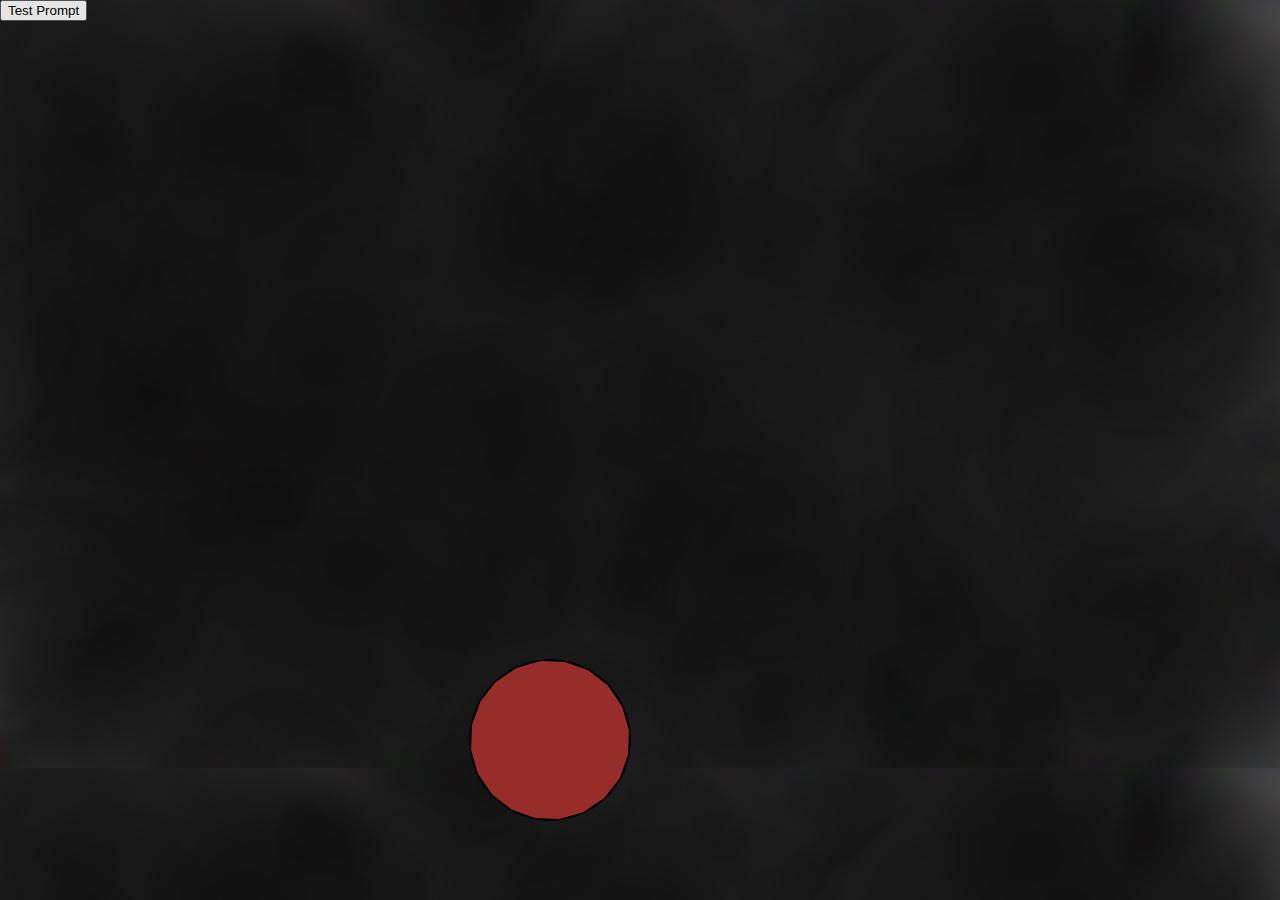
<file: dsbShow_magicBriefcase/p5ShapeIteration/index.html>
<!DOCTYPE html>
<html>
  <head>
    <meta charset="UTF-8">
    <title>Untitled</title>
    <link rel="stylesheet" href="vexjq/vex_all.css" />
<script src="vexjq/jquery.js"></script>
<script src="vexjq/vex.combined.js"></script>
    <script src="libraries/p5.js" type="text/javascript"></script>

    <script src="libraries/p5.dom.js" type="text/javascript"></script>
    <script src="libraries/p5.sound.js" type="text/javascript"></script>

    <script src="sketch.js" type="text/javascript"></script>
    <link rel="stylesheet" type="text/css" href="style.css" />


</head>
<body>
  <button id="vex_t3">Test Prompt</button>
  
<script>



var vex_msg2 = 'Who are .. you?';   // message in the modal window

// sets a function to be called when we need it (receives the string content)
var vex_prompt1 = function(msg) {
  // calls the vex.dialog.prompt() method to display the content
  vex.dialog.prompt({
  className: 'vex-theme-flat-attack',    // set css theme for this dialog box
  message: msg,             // adds the content message
  placeholder: 'I am',      // text displayed in Prompt input field

  // calls a callback function, with simple Alert message
  // if the user adds data in the input field, "value" contains that text, if Cancel, value is false,
  // if OK with no data added in input field, value is an object with empty "vex" property
  callback: function(value) {
    if(value == false) var re = 'GOoD';
    else if(value.vex == '') var re = 'GOoD no person';
    else var re = value +' - Have a GOoD life.';
    return alert(re);
  }
});
};

// registers click event to #vex_t3, to call the vex_prompt1() function
$('body').on('click', '#vex_t3', function(){ vex_prompt1(vex_msg2); } );

</script>
<script src="//d3js.org/d3.v3.min.js"></script>
<script>

var margin = {top: -5, right: -5, bottom: -5, left: -5},
    width = 960 - margin.left - margin.right,
    height = 500 - margin.top - margin.bottom;

var zoom = d3.behavior.zoom()
    .scaleExtent([1, 10])
    .on("zoom", zoomed);

var drag = d3.behavior.drag()
    .origin(function(d) { return d; })
    .on("dragstart", dragstarted)
    .on("drag", dragged)
    .on("dragend", dragended);

var svg = d3.select("body").append("svg")
    .attr("width", width + margin.left + margin.right)
    .attr("height", height + margin.top + margin.bottom)
  .append("g")
    .attr("transform", "translate(" + margin.left + "," + margin.right + ")")
    .call(zoom);

var rect = svg.append("rect")
    .attr("width", width)
    .attr("height", height)
    .style("fill", "none")
    .style("pointer-events", "all");

var container = svg.append("g");

container.append("g")
    .attr("class", "x axis")
  .selectAll("line")
    .data(d3.range(0, width, 10))
  .enter().append("line")
    .attr("x1", function(d) { return d; })
    .attr("y1", 0)
    .attr("x2", function(d) { return d; })
    .attr("y2", height);

container.append("g")
    .attr("class", "y axis")
  .selectAll("line")
    .data(d3.range(0, height, 10))
  .enter().append("line")
    .attr("x1", 0)
    .attr("y1", function(d) { return d; })
    .attr("x2", width)
    .attr("y2", function(d) { return d; });

d3.tsv("dots.tsv", dottype, function(error, dots) {
  dot = container.append("g")
      .attr("class", "dot")
    .selectAll("circle")
      .data(dots)
    .enter().append("circle")
      .attr("r", 5)
      .attr("cx", function(d) { return d.x; })
      .attr("cy", function(d) { return d.y; })
      .call(drag);
});

function dottype(d) {
  d.x = +d.x;
  d.y = +d.y;
  return d;
}

function zoomed() {
  container.attr("transform", "translate(" + d3.event.translate + ")scale(" + d3.event.scale + ")");
}

function dragstarted(d) {
  d3.event.sourceEvent.stopPropagation();
  d3.select(this).classed("dragging", true);
}

function dragged(d) {
  d3.select(this).attr("cx", d.x = d3.event.x).attr("cy", d.y = d3.event.y);
}

function dragended(d) {
  d3.select(this).classed("dragging", false);
}

</script>

    
  
  
  </body>
</html>
</file>
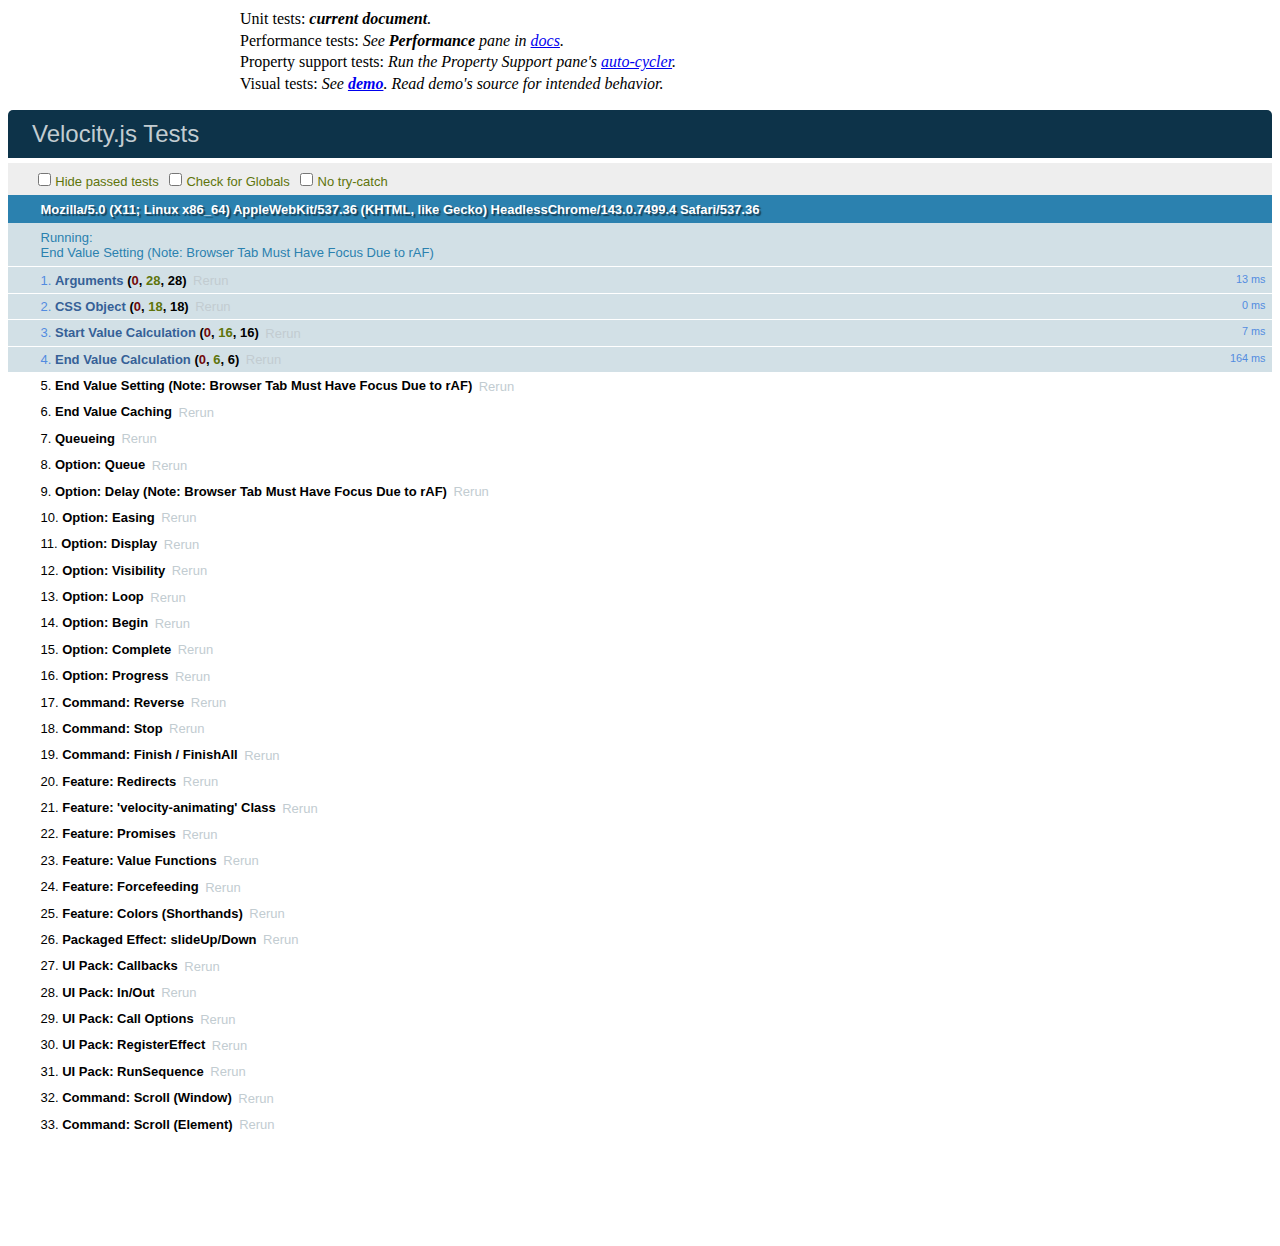
<file: designTool/velocity/test/index.html>
<!DOCTYPE HTML>
<html>
	<head>
		<title>Velocity.js Tests</title>
		<link rel="stylesheet" href="qunit-1.14.0.css" type="text/css" media="screen" />
		<script type="text/javascript" src="qunit-1.14.0.js"></script>
		<script type="text/javascript" src="jquery-1.4.3.js"></script>
		<script type="text/javascript" src="when.js"></script>
		<script type="text/javascript" no="zepto.js"></script>
		<script type="text/javascript" src="../velocity.js"></script>
		<script type="text/javascript" src="../velocity.ui.js"></script>
		<style>
			#details {
				margin: 0 auto;
				margin-bottom: 1em;

				width: 800px;
				padding: 0;

				line-height: 1.35em;
				list-style: none;
			}
		</style>
	</head>
	<body>
		<ul id="details">	
			<li>
				Unit tests: <i><b>current document</b>.</i>
			</li>
			<li>
				Performance tests: <i>See <b>Performance</b> pane in <a href="../../index.html#performance">docs</a>.</i>
			</li>
			<li>
				Property support tests: <i>Run the Property Support pane's <a href="../../index.html#propertiesTest">auto-cycler</a>.</i>
			</li>
			<li>
				Visual tests: <i>See <a href="../../demo.html"><b>demo</b></a>. Read demo's source for intended behavior.</i>
			</li>
		</ul>
		<div id="qunit"></div>
		<div id="qunit-stage"></div>
		<script>

		// Needed tests:
		// - new stop behvaior
		// - e/p/o shorthands

		/*********************
		   Helper Functions
		*********************/

		/* IE detection: https://gist.github.com/julianshapiro/9098609 */
		var IE = (function() { 
		    if (document.documentMode) {
		        return document.documentMode;
		    } else {
		        for (var i = 7; i > 0; i--) {
		            var div = document.createElement("div");

		            div.innerHTML = "<!--[if IE " + i + "]><span></span><![endif]-->";

		            if (div.getElementsByTagName("span").length) {
		                div = null;

		                return i;
		            }

		            div = null;
		        }
		    }

		    return undefined;
		})();

    	var isMobile = /Android|webOS|iPhone|iPad|iPod|BlackBerry|IEMobile|Opera Mini/i.test(navigator.userAgent);
    	var isAndroid = /Android/i.test(navigator.userAgent);

    	function applyStartValues (element, startValues) {
    		Velocity.Utilities.each(startValues, function(property, startValue) {
    			element.style[property] = startValue;
    		});
    	}

		/*********************
		   IE<=7 Reversion
		*********************/

  		if (IE <= 7 && $.fn.velocity) {
  			alert("Velocity wasn't reverted to jQuery's $.animate() for IE<=7.");
  		}

  		/*******************
  		    jQuery Shim
  		*******************/

  		var $ = (window.jQuery || window.Zepto);

  		Data = function(element) { 
  			return Velocity.Utilities.data(element, "velocity");
  		}

  		if ($ && $.Velocity) {
  			window.Velocity = $.Velocity;
  		}

		/*******************
		   Setup: Targets
		*******************/

		var $qunitStage = document.getElementById("qunit-stage");

		var targetsFragment = document.createDocumentFragment(),
			targetsIndex = 0,
			$targets,
			$targetSet,
			defaultStyles = {
				opacity: 1,
				width: 1,
				height: 1,
				marginBottom: 1,
				colorGreen: 200
			};

		for (var i = 0; i < 100; i++) {
			var div = document.createElement("div");

			div.className = "target";
			div.style.opacity = defaultStyles.opacity;
			div.style.color = "rgb(125, " + defaultStyles.colorGreen + ", 125)";
			div.style.width = defaultStyles.width + "px";
			div.style.height = defaultStyles.height + "px";
			div.style.marginBottom = defaultStyles.marginBottom + "px";
			div.style.textShadow = "0px 0px " + defaultStyles.textShadowBlur + "px red";

			targetsFragment.appendChild(div);
			div = null;
		}

		$qunitStage.appendChild(targetsFragment);
		$targets = $qunitStage.querySelectorAll(".target");

		function getTarget () {
			var newTarget = $targets[targetsIndex++];

			return newTarget;
		}

		/********************
		   Setup: Settings
		********************/

		var	pluginName = "velocity",
			defaultProperties = {
				opacity: defaultStyles.opacity / 2,
				width: defaultStyles.width * 2,
				height: defaultStyles.height * 2,
				colorGreen: defaultStyles.colorGreen / 2
			},
			defaultOptions = { 
				queue: "",
			    duration: 300,
			    easing: "swing",
			    begin: null,
			    complete: null,
				progress: null,
			    display: null,
			    loop: false,
			    delay: false,
			    mobileHA: true,
			    _cacheValues: true
			},
			asyncCheckDuration = defaultOptions.duration / 2,
			completeCheckDuration = defaultOptions.duration * 2

		Velocity.defaults = defaultOptions;

		/****************
		    Arguments
		****************/

		QUnit.test("Arguments", function() {
			var testComplete = function() { /* Do nothing */ },
				testDuration = 1000,
				testEasing = "easeInSine",
				testOptions = {
					queue: defaultOptions.queue,
					duration: testDuration,
					easing: testEasing,
					begin: null,
					complete: testComplete,
					progress: null,
					display: "block",
					loop: false,
					delay: false,
					mobileHA: false,
			    	_cacheValues: defaultOptions._cacheValues
				};

			/**********************
			   Invalid Arguments
			**********************/

			var $target1 = getTarget();
			/* No arguments: Ensure an error isn't thrown and that the $targeted elements are returned to the chain. */
			Velocity();
			Velocity($target1);
			Velocity($target1, {});
			Velocity($target1, {}, testDuration);
			/* Invalid arguments: Ensure an error isn't thrown. */
			Velocity($target1, "fakeArg1", "fakeArg2");

			/****************
			   Overloading
			****************/

			var $target3 = getTarget();
			Velocity($target3, defaultProperties, testDuration);
			equal(Data($target3, pluginName).opts.duration, testDuration, "Overload variation #2.");

			var $target4 = getTarget();
			Velocity($target4, defaultProperties, testEasing);
			equal(Data($target4, pluginName).opts.easing, testEasing, "Overload variation #3.");

			var $target5 = getTarget();
			Velocity($target5, defaultProperties, testComplete);
			equal(Data($target5, pluginName).opts.complete, testComplete, "Overload variation #4.");

			var $target6 = getTarget();
			Velocity($target6, defaultProperties, testDuration, [ 0.42, 0, 0.58, 1 ]);
			equal(Data($target6, pluginName).opts.duration, testDuration, "Overload variation #5a.");
			equal(Data($target6, pluginName).opts.easing(0.2), 0.0816598562658975, "Overload variation #5b.");

			var $target7 = getTarget();
			Velocity($target7, defaultProperties, testDuration, testComplete);
			equal(Data($target7, pluginName).opts.duration, testDuration, "Overload variation #6a.");
			equal(Data($target7, pluginName).opts.complete, testComplete, "Overload variation #6b.");

			var $target8 = getTarget();
			Velocity($target8, defaultProperties, testDuration, testEasing, testComplete);
			equal(Data($target8, pluginName).opts.duration, testDuration, "Overload variation #7a.");
			equal(Data($target8, pluginName).opts.easing, testEasing, "Overload variation #7b.");
			equal(Data($target8, pluginName).opts.complete, testComplete, "Overload variation #7c.");

			var $target9 = getTarget();
			Velocity($target9, defaultProperties, testOptions);
			deepEqual(Data($target9, pluginName).opts, testOptions, "Overload variation #8: options object.");

			var $target10 = getTarget();
			Velocity({ elements: $target10, properties: defaultProperties, options: testOptions });
			deepEqual(Data($target10, pluginName).opts, testOptions, "Overload variation #9: single object w/ map.");

			var $target11 = getTarget();
			Velocity({ elements: $target11, properties: "fadeOut", options: testOptions });
			strictEqual(Data($target11, pluginName).tweensContainer.opacity.endValue, 0, "Overload variation #9: single object w/ redirect.");

			var $target12 = getTarget();
			Velocity($target12, { opacity: [ 0.75, "spring", 0.25 ]}, testDuration);
			equal(Data($target12, pluginName).tweensContainer.opacity.startValue, 0.25, "Overload variation #10a.");
			equal(Data($target12, pluginName).tweensContainer.opacity.easing, "spring", "Overload variation #10b.");
			equal(Data($target12, pluginName).tweensContainer.opacity.endValue, 0.75, "Overload variation #10c.");

			var $target13 = getTarget();
			Velocity($target13, { opacity: [ 0.75, 0.25 ]}, testDuration);
			equal(Data($target13, pluginName).tweensContainer.opacity.startValue, 0.25, "Overload variation #11a.");
			equal(Data($target13, pluginName).tweensContainer.opacity.endValue, 0.75, "Overload variation #11b.");

			var $target14 = getTarget();
			Velocity($target14, { opacity: [ 0.75, "spring" ]}, testDuration);
			equal(Data($target14, pluginName).tweensContainer.opacity.endValue, 0.75, "Overload variation #12a.");
			equal(Data($target14, pluginName).tweensContainer.opacity.easing, "spring", "Overload variation #12b.");

			var $target15 = getTarget();
			Velocity($target15, defaultProperties, "fast", testEasing);
			equal(Data($target15, pluginName).opts.duration, 200, "Overload variation #13a.");

			var $target16 = getTarget();
			Velocity($target16, defaultProperties, "normal");
			equal(Data($target16, pluginName).opts.duration, 400, "Overload variation #13b.");

			if ($) {
				var $target17 = getTarget();
				$($target17).velocity(defaultProperties, testOptions);
				deepEqual(Data($target17, pluginName).opts, testOptions, "$.fn.: Utility function variation #1: options object.");

				var $target18 = getTarget();
				$($target18).velocity({ properties: defaultProperties, options: testOptions });
				deepEqual(Data($target18, pluginName).opts, testOptions, "$.fn.: Utility function variation #2: single object.");

				var $target19 = getTarget();
				$($target19).velocity(defaultProperties, testDuration, testEasing, testComplete);
				equal(Data($target19, pluginName).opts.duration, testDuration, "$.fn.: Utility function variation #2a.");
				equal(Data($target19, pluginName).opts.easing, testEasing, "$.fn.: Utility function variation #2b.");
				equal(Data($target19, pluginName).opts.complete, testComplete, "$.fn.: Utility function variation #2c.");

				var $target20 = getTarget();
				deepEqual($($target20), $($target20).velocity(defaultProperties, testDuration, testEasing, testComplete).velocity(defaultProperties, testDuration, testEasing, testComplete), "$.fn.: Elements passed back to the call stack.");
			}
		});

		/******************
		    CSS Object
		******************/

		/* Note: We don't bother checking all of the GET/SET-related CSS object's functions, as most are repeatedly tested indirectly via the other tests. */
		QUnit.test("CSS Object", function() {
			var CSS = Velocity.CSS;

			var testHookRoot = "boxShadow",
				testHookRootValue = IE >=9 ? "1px 2px 3px 4px black" : "black 1px 2px 3px 4px",
				testHook = "boxShadowY",
				testHookValueExtracted = "2px",
				testHookValueInject = "10px",
				testHookRootValueInjected = "1px 10px 3px 4px"

			/* Hooks manipulation. */
			equal(CSS.Hooks.getRoot(testHook), testHookRoot, "Hooks.getRoot() returned root.");

			/* Hooks have no effect if they're unsupported (which is the case for our hooks on <=IE8), thus we just ensure that errors aren't thrown. */
			if (IE <=8) {
				CSS.Hooks.extractValue(testHook, testHookRootValue);
				CSS.Hooks.injectValue(testHook, testHookValueInject, testHookRootValue)
			} else {
				equal(CSS.Hooks.extractValue(testHook, testHookRootValue), testHookValueExtracted, "Hooks.extractValue() returned value #1.");
				/* Check for a match anywhere in the string since browser differ in where they inject the color value. */
				equal(CSS.Hooks.injectValue(testHook, testHookValueInject, testHookRootValue).indexOf(testHookRootValueInjected) != -1, true, "Hooks.extractValue() returned value #2.");
			}

			/* Varied start color formats. Ensure that all variations of red output contain the same color copmonents when Normalized: "255 0 0". */
			var redVariations = [
				"rgb(255, 0, 0)",
				"rgba(255,0,0,0.5)",
				"#ff0000",
				"red"
			];

			Velocity.Utilities.each(redVariations, function(i, redVariation) {
				equal(/255 0 0/.test(CSS.Normalizations.registered["color"]("extract", null, redVariation)), true, "Normalizations.extractValue() returned red color variation #" + i + ".");
			});

			var testPropertyFake = "fakeProperty";

			/* Property name functions. */
			equal(CSS.Names.prefixCheck(testPropertyFake)[0], testPropertyFake, "Names.prefixCheck() returned unmatched property untouched.");
			equal(CSS.Names.prefixCheck(testPropertyFake)[1], false, "Names.prefixCheck() indicated that unmatched property waws unmatched.");
			equal(CSS.Values.isCSSNullValue("rgba(0,0,0,0)"), true, "Values.isCSSNullValue() matched null value #1.");
			equal(CSS.Values.isCSSNullValue("none"), true, "Values.isCSSNullValue() matched null value #2.");
			equal(CSS.Values.isCSSNullValue(10), false, "Values.isCSSNullValue() didn't match non-null value.");

			var testUnitProperty1 = "rotateZ",
				testUnitPropertyUnit1 = "deg",
				testUnitProperty2 = "width",
				testUnitPropertyUnit2 = "px",
				testElementType1 = document.createElement("div"),
				testElementTypeDisplay1 = "block",
				testElementType2 = document.createElement("span"),
				testElementTypeDisplay2 = "inline";

			/* CSS value functions. */
			equal(CSS.Values.getUnitType(testUnitProperty1), testUnitPropertyUnit1, "Unit type #1 was retrieved.");
			equal(CSS.Values.getUnitType(testUnitProperty2), testUnitPropertyUnit2, "Unit type #2 was retrieved.");

			/* Class addition/removal. */
			var $target1 = getTarget();
			$target1.className = "";
			CSS.Values.addClass($target1, "one");
			equal($target1.className, "one", "First class was added.");
			CSS.Values.addClass($target1, "two");
			equal($target1.className, "one two", "Second class was added.");

			CSS.Values.removeClass($target1, "two");
			equal($target1.className.replace(/^\s+|\s+$/g, ""), "one", "Second class was removed.");
			CSS.Values.removeClass($target1, "one");
			equal($target1.className.replace(/^\s+|\s+$/g, ""), "", "First class was removed.");
		});

		/****************************
		   Start Value Calculation
		****************************/

		QUnit.test("Start Value Calculation", function() {
			var testStartValues = { paddingLeft: "10px", height: "100px", paddingRight: "50%", marginLeft: "100px", marginBottom: "33%", marginTop: "100px", lineHeight: "30px", wordSpacing: "40px", backgroundColorRed: "123" };

			/* Properties not previously defined on the element. */
			var $target1 = getTarget();
			Velocity($target1, testStartValues)
			equal(Data($target1, pluginName).tweensContainer.paddingLeft.startValue, 0, "Undefined standard start value was calculated.");
			equal(Data($target1, pluginName).tweensContainer.backgroundColorRed.startValue, 255, "Undefined start value hook was calculated.");

			/* Properties previously defined on the element. */
			var $target2 = getTarget();
			Velocity($target2, defaultProperties)
			equal(Data($target2, pluginName).tweensContainer.width.startValue, parseFloat(defaultStyles.width), "Defined start value #1 was calculated.");
			equal(Data($target2, pluginName).tweensContainer.opacity.startValue, parseFloat(defaultStyles.opacity), "Defined start value #2 was calculated.");
			equal(Data($target2, pluginName).tweensContainer.colorGreen.startValue, parseFloat(defaultStyles.colorGreen), "Defined hooked start value was calculated.");

			/* Properties that shouldn't cause start values to be unit-converted. */
			var testPropertiesEndNoConvert = { paddingLeft: "20px", height: "40px", paddingRight: "75%" };
			var $target3 = getTarget();
			applyStartValues($target3, testStartValues);
			Velocity($target3, testPropertiesEndNoConvert);
			equal(Data($target3, pluginName).tweensContainer.paddingLeft.startValue, parseFloat(testStartValues.paddingLeft), "Start value #1 wasn't unit converted.");
			equal(Data($target3, pluginName).tweensContainer.height.startValue, parseFloat(testStartValues.height), "Start value #2 wasn't unit converted.");
			equal(Data($target3, pluginName).tweensContainer.paddingRight.startValue, parseFloat(testStartValues.paddingRight), "Start value #3 wasn't unit converted.");

			/* Properties that should cause start values to be unit-converted. */
			var testPropertiesEndConvert = { paddingLeft: "20%", height: "40%", lineHeight: "0.5em", wordSpacing: "2rem", marginLeft: "10vw", marginTop: "5vh", marginBottom: "100px" };
				parentWidth = $qunitStage.clientWidth,
				parentHeight = $qunitStage.clientHeight,
				parentFontSize = Velocity.CSS.getPropertyValue($qunitStage, "fontSize"),
				remSize = parseFloat(Velocity.CSS.getPropertyValue(document.body, "fontSize"));

			var $target4 = getTarget();
			applyStartValues($target4, testStartValues);
			Velocity($target4, testPropertiesEndConvert);

			/* Long decimal results can be returned after unit conversion, and Velocity's code and the code here can differ in precision. So, we round floor values before comparison. */
			equal(Math.floor(Data($target4, pluginName).tweensContainer.paddingLeft.startValue), Math.floor((parseFloat(testStartValues.paddingLeft) / parentWidth) * 100), "Horizontal property converted to %.");
			equal(Math.floor(Data($target4, pluginName).tweensContainer.height.startValue), Math.floor((parseFloat(testStartValues.height) / parentHeight) * 100), "Vertical property converted to %.");
			equal(Math.floor(Data($target4, pluginName).tweensContainer.lineHeight.startValue), Math.floor(parseFloat(testStartValues.lineHeight) / parseFloat(parentFontSize)), "Property converted to em.");
			equal(Math.floor(Data($target4, pluginName).tweensContainer.wordSpacing.startValue), Math.floor(parseFloat(testStartValues.wordSpacing) / parseFloat(remSize)), "Property converted to rem.");
			equal(Math.floor(Data($target4, pluginName).tweensContainer.marginBottom.startValue), parseFloat(testStartValues.marginBottom) / 100 * parseFloat($target4.parentNode.offsetWidth), "Property converted to px.");

			if (!(IE<=8) && !isAndroid) {
				equal(Math.floor(Data($target4, pluginName).tweensContainer.marginLeft.startValue), Math.floor(parseFloat(testStartValues.marginLeft) / window.innerWidth * 100), "Horizontal property converted to vw.");
				equal(Math.floor(Data($target4, pluginName).tweensContainer.marginTop.startValue), Math.floor(parseFloat(testStartValues.marginTop) / window.innerHeight * 100), "Vertical property converted to vh.");
			}

  			/* jQuery TRBL deferring. */
			var testPropertiesTRBL = { left: "1000px" };
			var $TRBLContainer = document.createElement("div");

			$TRBLContainer.setAttribute("id", "TRBLContainer");
			$TRBLContainer.style.marginLeft = testPropertiesTRBL.left;
			$TRBLContainer.style.width = "100px";
			$TRBLContainer.style.height = "100px";
  			document.body.appendChild($TRBLContainer);

			var $target5 = getTarget();
			$target5.style.position = "absolute";
  			$TRBLContainer.appendChild($target5);
			Velocity($target5, testPropertiesTRBL);

			equal(Math.round(Data($target5, pluginName).tweensContainer.left.startValue), Math.round(parseFloat(testPropertiesTRBL.left) + parseFloat(Velocity.CSS.getPropertyValue(document.body, "marginLeft"))), "TRBL value was deferred to jQuery.");
		});

		/**************************
		   End Value Calculation
		**************************/

		QUnit.asyncTest("End Value Calculation", function() {
			/* Standard properties without operators. */
			var $target1 = getTarget();
			Velocity($target1, defaultProperties);
			setTimeout(function() {
				equal(Data($target1, pluginName).tweensContainer.width.endValue, defaultProperties.width, "Standard end value #1 was calculated.");
				equal(Data($target1, pluginName).tweensContainer.opacity.endValue, defaultProperties.opacity, "Standard end value #2 was calculated.");
			}, asyncCheckDuration);

			/* Standard properties with operators. */
			var testIncrementWidth = "5px",
				testDecrementOpacity = 0.25,
				testMultiplyMarginBottom = 4,
				testDivideHeight = 2;

			var $target2 = getTarget();
			Velocity($target2, { width: "+=" + testIncrementWidth, opacity: "-=" + testDecrementOpacity, marginBottom: "*=" + testMultiplyMarginBottom, height: "/=" + testDivideHeight });
			setTimeout(function() {

				equal(Data($target2, pluginName).tweensContainer.width.endValue, defaultStyles.width + parseFloat(testIncrementWidth), "Incremented end value was calculated.");
				equal(Data($target2, pluginName).tweensContainer.opacity.endValue, defaultStyles.opacity - testDecrementOpacity, "Decremented end value was calculated.");
				equal(Data($target2, pluginName).tweensContainer.marginBottom.endValue, defaultStyles.marginBottom * testMultiplyMarginBottom, "Multiplied end value was calculated.");
				equal(Data($target2, pluginName).tweensContainer.height.endValue, defaultStyles.height / testDivideHeight, "Divided end value was calculated.");

				start();
			}, asyncCheckDuration);
		});

		/**********************
		   End Value Setting
		**********************/

		QUnit.asyncTest("End Value Setting (Note: Browser Tab Must Have Focus Due to rAF)", function() {
			/* Transforms and the properties that are hooked by Velocity aren't supported below IE9. */
			if (!(IE < 9)) {
				var testHooks = { 
					boxShadowBlur: "10px", // "black 0px 0px 10px 0px"
					boxShadowSpread: "20px", // "black 0px 0px 0px 20px"
					textShadowBlur: "30px" // "black 0px 0px 30px"
				};

				/* Hooks. */
				var $target3 = getTarget();
				Velocity($target3, testHooks);
				setTimeout(function() {
					/* Check for a match anywhere in the string since browser differ in where they inject the color value. */
					equal(/0px 0px 10px 20px/.test(Velocity.CSS.getPropertyValue($target3, "boxShadow")), true, "Hook end value #1 was set.");
					/* textShadow isn't supported below IE10. */
					if (!IE || IE >= 10) {
						equal(/0px 0px 30px/.test(Velocity.CSS.getPropertyValue($target3, "textShadow")), true, "Hook end value #2 was set.");
					}
				}, completeCheckDuration);

				if (!(IE < 10) && !Velocity.State.isGingerbread) {
					var testTransforms = { 
							translateY: "10em", // Should stay the same
							translateX: "20px", // Should stay the same
							scaleX: "1.50", // Should remain unitless
							translateZ: "30", // Should become "10px"
							scaleY: "1.50deg" // Should be ignored entirely since it uses an invalid unit
						},
						testTransformsOutput = "matrix3d(1.5, 0, 0, 0, 0, 1, 0, 0, 0, 0, 1, 0, 20, 160, 30, 1)";

					/* Transforms. */
					var $target4 = getTarget();
					Velocity($target4, testTransforms);
					setTimeout(function() {
						/* Check for a match anywhere in the string since browser differ in where they inject the color value. */
						equal(Velocity.CSS.getPropertyValue($target4, "transform"), testTransformsOutput, "Transform end value was set.");

						/* Ensure previous transform values are reused. */
						Velocity($target4, { translateX: parseFloat(testTransforms.translateX) / 2 });
						equal(Data($target4, pluginName).tweensContainer.translateX.startValue, parseFloat(testTransforms.translateX), "Previous transform value was reused.");
					}, completeCheckDuration);
				}

				if (!Velocity.State.isGingerbread) {
					/* SVG. */
					var $svgRoot = document.createElementNS("http://www.w3.org/2000/svg", "svg"),
						$svgRect = document.createElementNS("http://www.w3.org/2000/svg", "rect"),
						svgStartValues = { x: 100, y: 10, width: 250, height: "30%" },
						svgEndValues = { x: 200, width: "50%", strokeDasharray: 10, height: "40%", rotateZ: "90deg", rotateX: "45deg" };

					$svgRoot.setAttribute("width", 1000);
					$svgRoot.setAttribute("height", 1000);

					$svgRect.setAttribute("x", svgStartValues.x);
					$svgRect.setAttribute("y", svgStartValues.y);
					$svgRect.setAttribute("width", svgStartValues.width);
					$svgRect.setAttribute("height", svgStartValues.height);

					$svgRoot.appendChild($svgRect);
					$qunitStage.appendChild($svgRoot);

					Velocity($svgRect, svgEndValues, defaultOptions);
					setTimeout(function() {
						equal(Math.round(Data($svgRect, pluginName).tweensContainer.x.startValue), svgStartValues.x, "SVG dimensional attribute #1 value was retrieved.");
						equal(Math.round(parseFloat(Velocity.CSS.getPropertyValue($svgRect, "x"))), svgEndValues.x, "SVG dimensional attribute #1 end value was set.");

						equal(Math.round(Data($svgRect, pluginName).tweensContainer.width.startValue), parseFloat(svgStartValues.width)/1000 * 100, "SVG dimensional attribute #2 value was retrieved.");
						equal(Math.round(parseFloat(Velocity.CSS.getPropertyValue($svgRect, "width"))), parseFloat(svgEndValues.width)/100 * 1000, "SVG dimensional attribute #2 end value was set.");

						equal(Math.round(Data($svgRect, pluginName).tweensContainer.height.startValue), parseFloat(svgStartValues.height), "SVG dimensional attribute #3 value was retrieved.");
						equal(Math.round(parseFloat(Velocity.CSS.getPropertyValue($svgRect, "height"))), parseFloat(svgEndValues.height)/100 * 1000, "SVG dimensional attribute #3 end value was set.");

						equal(Math.round(Data($svgRect, pluginName).tweensContainer.rotateZ.startValue), 0, "SVG 2D transform value was retrieved.");
						equal(Math.round(parseFloat(Velocity.CSS.getPropertyValue($svgRect, "rotateZ"))), parseFloat(svgEndValues.rotateZ), "SVG 2D transform end value was set.");

						if (!IE) {
							equal(Math.round(Data($svgRect, pluginName).tweensContainer.rotateX.startValue), 0, "SVG 3D transform value was retrieved.");
							equal(Math.round(parseFloat(Velocity.CSS.getPropertyValue($svgRect, "rotateX"))), parseFloat(svgEndValues.rotateX), "SVG 3D transform end value was set.");
						}

						equal(Math.round(Data($svgRect, pluginName).tweensContainer.strokeDasharray.startValue), 0, "SVG CSS style value was retrieved.");
						equal(parseFloat(Velocity.CSS.getPropertyValue($svgRect, "strokeDasharray")), svgEndValues.strokeDasharray, "SVG CSS style end value was set.");
					}, completeCheckDuration);
				}
			}

			/* Standard properties. */
			var $target1 = getTarget();
			Velocity($target1, defaultProperties, { });
			setTimeout(function() {
				equal(parseFloat(Velocity.CSS.getPropertyValue($target1, "width")), defaultProperties.width, "Standard end value #1 was set.");
				equal(parseFloat(Velocity.CSS.getPropertyValue($target1, "opacity")), defaultProperties.opacity, "Standard end value #2 was set.");

				start();
			}, completeCheckDuration);
		});

		/**********************
		   End Value Caching
		**********************/

		QUnit.asyncTest("End Value Caching", function() {
			expect(4);

			var newProperties = { height: "50px", width: "250px" };

			var $target1 = getTarget();
			Velocity($target1, defaultProperties, function() {

				applyStartValues($target1, newProperties);
				/* Called after the last call is complete (stale). Ensure that the newly-set (via $.css()) properties are used. */
				Velocity($target1, defaultProperties);

				setTimeout(function() {
					equal(Data($target1, pluginName).tweensContainer.width.startValue, parseFloat(newProperties.width), "Stale end value #1 wasn't pulled.");
					equal(Data($target1, pluginName).tweensContainer.height.startValue, parseFloat(newProperties.height), "Stale end value #2 wasn't pulled.");
				}, asyncCheckDuration);
			});

			var $target2 = getTarget();
			Velocity($target2, defaultProperties);
			Velocity($target2, newProperties, function() {
				/* Chained onto a previous call (fresh). */
				equal(Data($target2, pluginName).tweensContainer.width.startValue, defaultProperties.width, "Chained end value #1 was pulled.");
				equal(Data($target2, pluginName).tweensContainer.height.startValue, defaultProperties.height, "Chained end value #2 was pulled.");

				start();
			});
		});

		/****************
		    Queueing
		****************/

		QUnit.asyncTest("Queueing", function() {
			expect(1);

			var $target1 = getTarget();
			Velocity($target1, { opacity: 0 });
			Velocity($target1, { width: 2 });

			setTimeout(function() {
				/* Ensure that the second call hasn't started yet. */
				equal(parseFloat(Velocity.CSS.getPropertyValue($target1, "width")), defaultStyles.width, "Queued calls chain.");

				start();
			}, asyncCheckDuration);
		});

		/******************
		   Option: Queue
		******************/

		QUnit.asyncTest("Option: Queue", function() {
			expect(5);

			var testQueue = "custom";

			var $target1 = getTarget();
			Velocity($target1, defaultProperties, { queue: testQueue });
			Velocity($target1, defaultProperties, { queue: testQueue });
			Velocity($target1, defaultProperties, { queue: testQueue });

			equal(Velocity.Utilities.queue($target1, testQueue).length, 3, "Custom queue was appended to.");
			equal(Data($target1, pluginName).isAnimating, false, "Custom queue didn't auto-dequeue.");

			Velocity.Utilities.dequeue($target1, testQueue);
			equal(Data($target1, pluginName).isAnimating, true, "Dequeue custom queue.");

			Velocity($target1, "stop", testQueue);
			equal(Velocity.Utilities.queue($target1, testQueue).length, 0, "Stopped custom queue.");

			var $target2 = getTarget();
			Velocity($target2, { opacity: 0 });
			Velocity($target2, { width: 10 }, { queue: false });

			setTimeout(function() {
				/* Ensure that the second call starts immediately. */
				notEqual(Velocity.CSS.getPropertyValue($target2, "width"), defaultStyles.width, "Parallel calls don't queue.");

				start();
			}, asyncCheckDuration);
		});

		/* Helpful redirect for testing custom and parallel queues. */
		// var $div2 = $("#DataBody-PropertiesDummy");
		// $.fn.velocity.defaults.duration = 1000;
		// $div2.velocity("scroll", { queue: "test" })
		// $div2.velocity({width: 100}, { queue: "test" })
		// $div2.velocity({ borderWidth: 50 }, { queue: "test" })
		// $div2.velocity({height: 20}, { queue: "test" })
		// $div2.velocity({marginLeft: 200}, { queue: "test" })
		// $div2.velocity({paddingTop: 60});
		// $div2.velocity({marginTop: 100});
		// $div2.velocity({paddingRight: 40});
		// $div2.velocity({marginTop: 0})
		// $div2.dequeue("test")

		/******************
		   Option: Delay   
		******************/

		QUnit.asyncTest("Option: Delay (Note: Browser Tab Must Have Focus Due to rAF)", function() {
			expect(2);

			var testDelay = defaultOptions.duration * 2;

			var $target = getTarget();
			Velocity($target, defaultProperties, { delay: testDelay });

			setTimeout(function() {
				equal(parseFloat(Velocity.CSS.getPropertyValue($target, "width")), defaultStyles.width, "Delayed calls don't start immediately");
			}, asyncCheckDuration);

			setTimeout(function() {
				equal(parseFloat(Velocity.CSS.getPropertyValue($target, "width")), defaultProperties.width, "Delayed calls eventually start.");

				start();
			}, completeCheckDuration + testDelay);
		});

		/********************
		   Option: Easing   
		********************/

		QUnit.asyncTest("Option: Easing", function() {
			expect(5);

			var $target1 = getTarget();
			/* Ensure that a fake easing doesn't throw an error. */
			Velocity($target1, defaultProperties, { easing: "fake" });
			equal(true, true, "Fake easing didn't throw error.");

			/* Ensure that an improperly-formmated bezier curve array doesn't throw an error. */
			var $target2 = getTarget();
			Velocity($target2, defaultProperties, { easing: [ "a", 0.5, 0.5, 0.5 ] });
			Velocity($target2, defaultProperties, { easing: [ 0.5, 0.5, 0.5 ] });
			equal(true, true, "Invalid bezier curve didn't throw error.");

			/* Ensure that a properly-formatted bezier curve array returns a bezier function. */
			var $target3 = getTarget();
			var easingBezierArray = [ 0.27, -0.65, 0.78, 0.19 ],
				easingBezierTestPercent = 0.25,
				easingBezierTestValue = /^-0\.23/;

			Velocity($target3, defaultProperties, { easing: easingBezierArray });
			setTimeout(function() {
				equal(easingBezierTestValue.test(Data($target3, pluginName).tweensContainer.width.easing(easingBezierTestPercent)), true, "Array converted into bezier function.");
			}, asyncCheckDuration);

			/* Ensure that a properly-formatted spring RK4 array returns a bezier function. */
			var $target4 = getTarget();
			var easingSpringRK4Array = [ 250, 12 ],
				easingSpringRK4TestPercent = 0.25,
				easingSpringRK4TestValue = /^1\.21/;

			Velocity($target4, defaultProperties, { easing: easingSpringRK4Array });
			setTimeout(function() {
				equal(easingSpringRK4TestValue.test(Data($target4, pluginName).tweensContainer.width.easing(easingSpringRK4TestPercent)), true, "Array converted into springRK4 function.");
			}, asyncCheckDuration);

			/* Ensure that a properly-formatted step easing array returns a step function. */
			var $target5 = getTarget();
			var easingStepArray = [ 4 ],
				easingStepTestPercent = 0.35,
				easingStepTestValue = /^0\.25/;

			Velocity($target5, defaultProperties, { easing: easingStepArray });
			setTimeout(function() {
				equal(easingStepTestValue.test(Data($target5, pluginName).tweensContainer.width.easing(easingStepTestPercent)), true, "Array converted into Step function.");

				start();
			}, asyncCheckDuration);
		});

		/********************
		   Option: Display   
		********************/

		QUnit.asyncTest("Option: Display", function() {
			var testDisplayBlock = "block",
				testDisplayNone = "none",
				testDisplayBlank = "";

			var $target1 = getTarget();
			/* Async checks are used since the display property is set inside processCallsTick(). */
			Velocity($target1, defaultProperties, { display: testDisplayBlock });
			setTimeout(function() {
				equal(Velocity.CSS.getPropertyValue($target1, "display"), testDisplayBlock, "Display:'block' was set immediately.");
			}, asyncCheckDuration);

			var $target2 = getTarget();
			Velocity($target2, defaultProperties, { display: testDisplayNone });
			setTimeout(function() {
				notEqual(Velocity.CSS.getPropertyValue($target2, "display"), 0, "Display:'none' was not set immediately.");
			}, asyncCheckDuration);
			setTimeout(function() {
				equal(Velocity.CSS.getPropertyValue($target2, "display"), 0, "Display:'none' was set upon completion.");
			}, completeCheckDuration);

			var $target3 = getTarget();
			Velocity($target3, defaultProperties, { display: testDisplayBlank });
			setTimeout(function() {
				equal(Velocity.CSS.getPropertyValue($target3, "display"), "block", "Display:'' was set immediately.");
				
				start();
			}, completeCheckDuration);
		});

		/***********************
		   Option: Visibility   
		***********************/

		QUnit.asyncTest("Option: Visibility", function() {
			var testVisibilityBlock = "visible",
				testVisibilityNone = "hidden",
				testVisibilityBlank = "";

			var $target1 = getTarget();
			/* Async checks are used since the visibility property is set inside processCallsTick(). */
			Velocity($target1, defaultProperties, { visibility: testVisibilityBlock });
			setTimeout(function() {
				equal(Velocity.CSS.getPropertyValue($target1, "visibility"), testVisibilityBlock, "visibility:'visible' was set immediately.");
			}, asyncCheckDuration);

			var $target2 = getTarget();
			Velocity($target2, defaultProperties, { visibility: testVisibilityNone });
			setTimeout(function() {
				notEqual(Velocity.CSS.getPropertyValue($target2, "visibility"), 0, "visibility:'hidden' was not set immediately.");
			}, asyncCheckDuration);
			setTimeout(function() {
				equal(Velocity.CSS.getPropertyValue($target2, "visibility"), "hidden", "visibility:'hidden' was set upon completion.");
			}, completeCheckDuration);

			var $target3 = getTarget();
			Velocity($target3, defaultProperties, { display: testVisibilityBlank });
			setTimeout(function() {
				equal(/visible|inherit/.test(Velocity.CSS.getPropertyValue($target3, "visibility")), true, "visibility:'' was set immediately.");
				
				start();
			}, completeCheckDuration);
		});

		/******************
		   Option: Loop
		******************/

		QUnit.asyncTest("Option: Loop", function() {
			expect(6);

			var testOptions = { delay: 500, easing: "spring" };

			var $target1 = getTarget();
			Velocity($target1, defaultProperties, { loop: 2, delay: testOptions.delay, easing: testOptions.easing });

			/* We expect 1 delay followed by 1 call for a total of 4 cycles, which equates to 8 queue items. */
			equal(Velocity.Utilities.queue($target1).length, 8, "Loop call produced 'reverse' calls.");

			var $target2 = getTarget();
			Velocity($target2, defaultProperties, { loop: true, delay: testOptions.delay, easing: testOptions.easing });
			setTimeout(function() {
				equal(Data($target1, pluginName).opts.delay, testOptions.delay, "Delay option was passed into second loop call (jQuery object).");
				equal(Data($target1, pluginName).opts.easing, testOptions.easing, "Easing option was passed into second loop call (jQuery object).");

				equal(Data($target2, pluginName).opts.delay, testOptions.delay, "Delay option was passed into second infinite loop call (jQuery object).");
				equal(Data($target2, pluginName).opts.easing, testOptions.easing, "Easing option was passed into second infinite loop call (jQuery object).");

				equal(Velocity.Utilities.queue($target2).length, 2, "Infinite loop is running.");

				start();
			}, completeCheckDuration + testOptions.delay);
		});

		/*******************
		   Option: Begin
		*******************/

		QUnit.asyncTest("Option: Begin", function() {
			expect(1);

			var $targetSet = [ getTarget(), getTarget() ];
			Velocity($targetSet, defaultProperties, { 
				duration: asyncCheckDuration,
				begin: function() {
					deepEqual(this, $targetSet, "Elements passed into callback.");

					start();
				}
			});
		});

		/*********************
		   Option: Complete
		*********************/

		QUnit.asyncTest("Option: Complete", function() {
			expect(1);
			
			var $targetSet = [ getTarget(), getTarget() ];
			Velocity($targetSet, defaultProperties, { 
				duration: asyncCheckDuration,
				complete: function() {
					deepEqual(this, $targetSet, "Elements passed into callback.");

					start();
				}
			});
		});

		/*********************
		   Option: Progress
		*********************/

		QUnit.asyncTest("Option: Progress", function() {
			expect(3);

			var alreadyCalled = false;

			var $target = getTarget();
			Velocity($target, defaultProperties, { 
				duration: asyncCheckDuration,
				progress: function(elements, percentComplete, msRemaining) {
					if (!alreadyCalled) {
						deepEqual(this, [ $target ], "Elements passed into progress.");
						equal(percentComplete >= 0 && percentComplete <= 1, true, "percentComplete passed into progress.");
						equal(msRemaining > asyncCheckDuration - 50, true, "msRemaining passed into progress.");

						alreadyCalled = true;
						start();
					}
				}
			});
		});

		/*********************
		   Command: Reverse
		*********************/

		QUnit.asyncTest("Command: Reverse", function() {
			expect(5);

			var testEasing = "spring";

			var $target = getTarget();
			/* Ensure an error isn't thrown when there's no previous animation to reverse to. */
			Velocity($target, "reverse");
			Velocity($target, { opacity: defaultProperties.opacity, width: defaultProperties.width }, { easing: testEasing });
			Velocity($target, "reverse", function() {
				equal(parseFloat(Velocity.CSS.getPropertyValue($target, "opacity")), defaultStyles.opacity, "Reversed to initial property #1.");
				equal(parseFloat(Velocity.CSS.getPropertyValue($target, "width")), defaultStyles.width, "Reversed to initial property #2.");
			});
			/* Check chained reverses. */
			Velocity($target, "reverse", function() {
				equal(parseFloat(Velocity.CSS.getPropertyValue($target, "opacity")), defaultProperties.opacity, "Reversed to reversed property #1.");
				equal(parseFloat(Velocity.CSS.getPropertyValue($target, "width")), defaultProperties.width, "Reversed to reversed property #2.");

				/* Ensure the options were passed through until the end. */
				equal(Data($target, pluginName).opts.easing, testEasing, "Options object passed through.");

				start();
			});
		});

		/******************
		   Command: Stop
		******************/

		QUnit.asyncTest("Command: Stop", function() {
			expect(4);

			var $target1 = getTarget();
			/* Ensure an error isn't thrown when "stop" is called on a $target that isn't animating. */
			Velocity($target1, "stop");
			Velocity($target1, defaultProperties, defaultOptions);
			Velocity($target1, { top: 0 }, defaultOptions);
			Velocity($target1, { width: 0 }, defaultOptions);
			Velocity($target1, "stop", true);

			/* Ensure "stop" has removed all queued animations. */
			/* We're using the element's queue length as a proxy. 0 and 1 both mean that the element's queue has been cleared -- a length of 1 just indicates that the animation is in progress. */
			setTimeout(function() {
				equal(Velocity.Utilities.queue($target1).length <= 1, true, "Queue cleared.");
			}, 1);

			var $target2 = getTarget();
			Velocity($target2, { opacity: 0 }, Velocity.Utilities.extend({}, defaultOptions, { delay: 1000 }));
			Velocity($target2, { width: 0 }, defaultOptions);
			Velocity($target2, "stop");

			var $target3 = getTarget();
			Velocity($target3, { opacity: 0 }, Velocity.Utilities.extend({}, defaultOptions, { delay: 1000 }));
			Velocity($target3, { width: 0 }, defaultOptions);
			Velocity($target3, { width: 100 }, defaultOptions);
			Velocity($target3, "stop", true);

			setTimeout(function() {
				equal(Data($target2, pluginName).tweensContainer.opacity, undefined, "Active call stopped.");
				notEqual(Data($target2, pluginName).tweensContainer.width, undefined, "Next queue item started.");

				equal(Velocity.Utilities.queue($target3, "").length, 0, "Full queue array cleared.");

				start();
			}, asyncCheckDuration);
		});

		/******************
		   Command: Finish
		******************/

		QUnit.asyncTest("Command: Finish / FinishAll", function() {
			expect(9);

			var $target1 = getTarget();
			/* Ensure an error isn't thrown when "finish" is called on a $target that isn't animating. */
			Velocity($target1, "finish");

			/* Animate to defaultProperties, and then "finish" to jump to the end of it. */
			Velocity($target1, defaultProperties, Velocity.Utilities.extend({}, defaultOptions, { delay: 1000}));
			Velocity($target1, "finish");

			setTimeout(function() {
				/* Ensure "finish" has removed all queued animations. */
				/* We're using the element's queue length as a proxy. 0 and 1 both mean that the element's queue has been cleared -- a length of 1 just indicates that the animation is in progress. */
				equal(Velocity.Utilities.queue($target1).length <= 1, true, "Queue cleared.");

				/* End result of the animation should be applied */
				equal(parseFloat(Velocity.CSS.getPropertyValue($target1, "width")), defaultProperties.width, "Standard end value #1 was set.");
				equal(parseFloat(Velocity.CSS.getPropertyValue($target1, "opacity")), defaultProperties.opacity, "Standard end value #2 was set.");
			}, asyncCheckDuration);

			var $target2 = getTarget();
			Velocity($target2, { opacity: 0 }, Velocity.Utilities.extend({}, defaultOptions, { delay: 1000 }));
			Velocity($target2, { width: 0 }, defaultOptions);
			Velocity($target2, "finish");

			var $target3 = getTarget();
			Velocity($target3, { opacity: 0, width: 50 }, Velocity.Utilities.extend({}, defaultOptions, { delay: 1000 }));
			Velocity($target3, { width: 0 }, defaultOptions);
			Velocity($target3, { width: 100 }, defaultOptions);
			Velocity($target3, "finish", true);

			var $target4 = getTarget();
			Velocity($target4, { opacity: 0, width: 50 }, Velocity.Utilities.extend({}, defaultOptions, { delay: 1000 }));
			Velocity($target4, { width: 0 }, defaultOptions);
			Velocity($target4, { width: 100 }, defaultOptions);
			Velocity($target4, "finishAll", true);

			setTimeout(function() {
				equal(Data($target2, pluginName).tweensContainer.opacity, undefined, "Active call stopped.");
				notEqual(Data($target2, pluginName).tweensContainer.width, undefined, "Next queue item started.");

				equal(Velocity.Utilities.queue($target3, "").length, 0, "Full queue array cleared.");
				equal(parseFloat(Velocity.CSS.getPropertyValue($target3, "width")), 50, "Just the first call's width was applied.");

				equal(Velocity.Utilities.queue($target4, "").length, 0, "Full queue array cleared.");
				equal(parseFloat(Velocity.CSS.getPropertyValue($target4, "width")), 100, "The last call's width was applied.");

				start();
			}, asyncCheckDuration);
		});

		/***********************
		   Feature: Redirects
		***********************/

		QUnit.asyncTest("Feature: Redirects", function() {
			var $target1 = getTarget(),
				$target2 = getTarget(),
				redirectOptions = { duration: 1500 };

			(window.jQuery || window.Zepto || window).Velocity.Redirects.test = function (element, options, elementIndex, elementsLength) {
				if (elementIndex === 0) {
					deepEqual(element, $target1, "Element passed through #1.");
					deepEqual(options, redirectOptions, "Options object passed through #1.");
					equal(elementIndex, 0, "Element index passed through #1.");
					equal(elementsLength, 2, "Elements length passed through #1.");
				} else if (elementIndex === 1) {
					deepEqual(element, $target2, "Element passed through #2.");
					deepEqual(options, redirectOptions, "Options object passed through #2.");
					equal(elementIndex, 1, "Element index passed through #2.");
					equal(elementsLength, 2, "Elements length passed through #2.");

					start();
				}
			}

			Velocity([ $target1, $target2 ], "test", redirectOptions);
		});

		/************************
		   Feature: animating
		************************/

		QUnit.asyncTest("Feature: 'velocity-animating' Class", function() {
			var $target1 = getTarget();

			Velocity($target1, defaultProperties, function(element) { 
					equal(/velocity-animating/.test($target1.className), false, "Class removed.");
					start();
				}
			);

			setTimeout(function() {
				equal(/velocity-animating/.test($target1.className), true, "Class added."); 
			}, asyncCheckDuration);
		});

		/***********************
		   Feature: Promises
		***********************/

		QUnit.asyncTest("Feature: Promises", function() {
			expect(5);

			var $target1 = getTarget();

			Velocity($target1, defaultProperties, 10000).then(function(elements) {
				deepEqual(elements, [ $target1 ], "Active call fulfilled.");
			});

			Velocity($target1, defaultProperties, 10000).then(function(elements) {
				deepEqual(elements, [ $target1 ], "Queued call fulfilled.");
			});

			Velocity($target1, "stop", true).then(function(elements) {
				deepEqual(elements, [ $target1 ], "Stop call fulfilled.");
			});	

			var $target2 = getTarget(),
				$target3 = getTarget();

			Velocity([ $target2, $target3 ], "fake", defaultOptions)["catch"](function(error) {
				equal(error instanceof Error, true, "Invalid command caused promise rejection.");
			});

			Velocity([ $target2, $target3 ], defaultProperties, defaultOptions).then(function(elements) {
				deepEqual(elements, [ $target2, $target3 ], "Elements passed back into resolved promise.");

				start();
			});		
		});

		/*****************************
		   Feature: Value Functions    
		*****************************/

		QUnit.test("Feature: Value Functions", function() {
			var testWidth = 10;

			var $target1 = getTarget(),
				$target2 = getTarget();
			Velocity([ $target1, $target2 ], { width: function (i, total) { return (i + 1)/total * testWidth; } });

			equal(Data($target1, pluginName).tweensContainer.width.endValue, parseFloat(testWidth) / 2, "Function value #1 passed to tween.");
			equal(Data($target2, pluginName).tweensContainer.width.endValue, parseFloat(testWidth), "Function value #2 passed to tween.");
		});

		/***************************
		   Feature: Forcefeeding    
		***************************/

		QUnit.test("Feature: Forcefeeding", function() {
			/* Note: Start values are always converted into pixels. W test the conversion ratio we already know to avoid additional work. */
			var testStartWidth = "1rem", testStartWidthToPx = "16px",
				testStartHeight = "10px";

			var $target = getTarget();
			Velocity($target, { width: [ 100, "linear", testStartWidth ], height: [ 100, testStartHeight ], opacity: [ defaultProperties.opacity, "easeInQuad" ]});

			equal(Data($target, pluginName).tweensContainer.width.startValue, parseFloat(testStartWidthToPx), "Forcefed value #1 passed to tween.");
			equal(Data($target, pluginName).tweensContainer.height.startValue, parseFloat(testStartHeight), "Forcefed value #2 passed to tween.");
			equal(Data($target, pluginName).tweensContainer.opacity.startValue, defaultStyles.opacity, "Easing was misinterpreted as forcefed value.");
		});

		/*********************************
		   Feature: Colors (Shorthands)   
		*********************************/

		QUnit.test("Feature: Colors (Shorthands)", function() {
			var $target = getTarget();
			Velocity($target, { borderColor: "#7871c2", color: [ "#297dad", "spring", "#5ead29" ] });

			equal(Data($target, pluginName).tweensContainer.borderColorRed.endValue, 120, "Hex #1a component.");
			equal(Data($target, pluginName).tweensContainer.borderColorGreen.endValue, 113, "Hex #1b component.");
			equal(Data($target, pluginName).tweensContainer.borderColorBlue.endValue, 194, "Hex #1c component.");
			equal(Data($target, pluginName).tweensContainer.colorRed.easing, "spring", "Per-property easing.");
			equal(Data($target, pluginName).tweensContainer.colorRed.startValue, 94, "Forcefed hex #2a component.");
			equal(Data($target, pluginName).tweensContainer.colorGreen.startValue, 173, "Forcefed hex #2b component.");
			equal(Data($target, pluginName).tweensContainer.colorBlue.startValue, 41, "Forcefed hex #2c component.");
			equal(Data($target, pluginName).tweensContainer.colorRed.endValue, 41, "Hex #3a component.");
			equal(Data($target, pluginName).tweensContainer.colorGreen.endValue, 125, "Hex #3b component.");
			equal(Data($target, pluginName).tweensContainer.colorBlue.endValue, 173, "Hex #3c component.");
		});

		/**********************************
		   Packaged Effect: slideUp/Down
		**********************************/

		QUnit.asyncTest("Packaged Effect: slideUp/Down", function() {
			var $target1 = getTarget(),
				$target2 = getTarget();

			var initialStyles = {
				display: "none",
				paddingTop: "123px"
			};

			$target1.style.display = initialStyles.display;
			$target1.style.paddingTop = initialStyles.paddingTop;

			Velocity($target1, "slideDown", 
				{ 
					begin: function(elements) {
						deepEqual(elements, [ $target1 ], "slideDown: Begin callback returned.");
					},
					complete: function(elements) {
						deepEqual(elements, [ $target1 ], "slideDown: Complete callback returned.");
						equal(Velocity.CSS.getPropertyValue($target1, "display"), Velocity.CSS.Values.getDisplayType($target1), "slideDown: display set to default.");
						notEqual(Velocity.CSS.getPropertyValue($target1, "height"), 0, "slideDown: height set.");
						equal(Velocity.CSS.getPropertyValue($target1, "paddingTop"), initialStyles.paddingTop, "slideDown: paddingTop set.");
					}
				}
			).then(function(elements) {
				deepEqual(elements, [ $target1 ], "slideDown: Promise fulfilled.");
			});

			Velocity($target2, "slideUp", 
				{ 
					begin: function(elements) {
						deepEqual(elements, [ $target2 ], "slideUp: Begin callback returned.");
					},
					complete: function(elements) {
						deepEqual(elements, [ $target2 ], "slideUp: Complete callback returned.");
						equal(Velocity.CSS.getPropertyValue($target2, "display"), 0, "slideUp: display set to none.");
						notEqual(Velocity.CSS.getPropertyValue($target2, "height"), 0, "slideUp: height reset.");
						equal(Velocity.CSS.getPropertyValue($target1, "paddingTop"), initialStyles.paddingTop, "slideUp: paddingTop reset.");
					}
				}
			).then(function(elements) {
				deepEqual(elements, [ $target2 ], "slideUp: Promise fulfilled.");

				start();
			});
		});

		/***********************
		   UI Pack: Callbacks
		***********************/

		QUnit.asyncTest("UI Pack: Callbacks", function() {
			expect(3);

			var $targets = [ getTarget(), getTarget() ];

			Velocity($targets, "transition.bounceIn", 
				{ 
					begin: function(elements) {
						deepEqual(elements, $targets, "Begin callback returned.");
					},
					complete: function(elements) {
						deepEqual(elements, $targets, "Complete callback returned.");
					}
				}
			).then(function(elements) {
				deepEqual(elements, $targets, "Promise fulfilled.");

				start();
			});
		});

		/*********************
		   UI Pack: In/Out
		*********************/

		QUnit.asyncTest("UI Pack: In/Out", function() {
			expect(8);

			var $target1 = getTarget();
			Velocity($target1, "transition.bounceIn", defaultOptions.duration);

			var $target2 = getTarget();
			Velocity($target2, "transition.bounceIn", { duration: defaultOptions.duration, display: "inline" });

			var $target3 = getTarget();
			Velocity($target3, "transition.bounceOut", defaultOptions.duration);

			var $target4 = getTarget();
			Velocity($target4, "transition.bounceOut", { duration: defaultOptions.duration, display: null });

			var $target5 = getTarget();
			$target5.style.visibility = "hidden";
			Velocity($target5, "transition.bounceIn", { duration: defaultOptions.duration, visibility: "visible" });

			var $target6 = getTarget();
			$target6.style.visibility = "visible";
			Velocity($target6, "transition.bounceOut", { duration: defaultOptions.duration, visibility: "hidden" });

			setTimeout(function() {
				notEqual(Velocity.CSS.getPropertyValue($target3, "display"), 0, "Out: display not prematurely set to none.");
				notEqual(Velocity.CSS.getPropertyValue($target6, "visibility"), "hidden", "Out: visibility not prematurely set to hidden.");
			}, asyncCheckDuration)

			setTimeout(function() {
				equal(Velocity.CSS.getPropertyValue($target1, "display"), Velocity.CSS.Values.getDisplayType($target1), "In: display set to default.");
				equal(Velocity.CSS.getPropertyValue($target2, "display"), "inline", "In: Custom inline value set.");

				equal(Velocity.CSS.getPropertyValue($target3, "display"), 0, "Out: display set to none.");
				equal(Velocity.CSS.getPropertyValue($target4, "display"), Velocity.CSS.Values.getDisplayType($target3), "Out: No display value set.");

				equal(Velocity.CSS.getPropertyValue($target5, "visibility"), "visible", "In: visibility set to visible.");
				equal(Velocity.CSS.getPropertyValue($target6, "visibility"), "hidden", "Out: visibility set to hidden.");

				start();
			}, completeCheckDuration)
		});

		/**************************
		   UI Pack: Call Options
		**************************/

		QUnit.asyncTest("UI Pack: Call Options", function() {
			expect(7);

			var UICallOptions1 = {
					delay: 123,
					duration: defaultOptions.duration,
					loop: true, // Should get ignored
					easing: "spring" // Should get ignored
				};

			var $target1 = getTarget();
			Velocity($target1, "transition.slideLeftIn", UICallOptions1);

			setTimeout(function() {
				// Note: We can do this because transition.slideLeftIn is composed of a single call.
				equal(Data($target1, pluginName).opts.delay, UICallOptions1.delay, "Whitelisted option passed in.");
				notEqual(Data($target1, pluginName).opts.loop, UICallOptions1.loop, "Non-whitelisted option not passed in #1a.");
				notEqual(Data($target1, pluginName).opts.easing, UICallOptions1.easing, "Non-whitelisted option not passed in #1a.");
				equal(!/velocity-animating/.test(Data($target1, pluginName).className), true, "Duration option passed in.");
			}, completeCheckDuration);

			var UICallOptions2 = {
					stagger: 100,
					duration: defaultOptions.duration,
					backwards: true
				};

			var $targets = [ getTarget(), getTarget(), getTarget() ];
			Velocity($targets, "transition.slideLeftIn", UICallOptions2);

			setTimeout(function() {
				equal(Data($targets[0], pluginName).opts.delay, UICallOptions2.stagger * 2, "Backwards stagger delay passed in #1a.");
				equal(Data($targets[1], pluginName).opts.delay, UICallOptions2.stagger * 1, "Backwards stagger delay passed in #1b.");
				equal(Data($targets[2], pluginName).opts.delay, UICallOptions2.stagger * 0, "Backwards stagger delay passed in #1c.");

				start();
			}, completeCheckDuration);
		});

		/****************************
		   UI Pack: RegisterEffect
		****************************/

		QUnit.asyncTest("UI Pack: RegisterEffect", function() {
			expect(2);

			var effectDefaultDuration = 800;
			Velocity.RegisterUI("callout.twirl", {
			    defaultDuration: effectDefaultDuration,
			    calls: [ 
					[ { rotateZ: 1080 }, 0.50 ],
					[ { scaleX: 0.5 }, 0.25, { easing: "spring" } ],
					[ { scaleX: 1 }, 0.25, { easing: "spring" } ]
			    ]
			});

			var $target1 = getTarget();
			Velocity($target1, "callout.twirl");

			setTimeout(function() {
				equal(parseFloat(Velocity.CSS.getPropertyValue($target1, "rotateZ")), 1080, "First call's property animated.");
				equal(parseFloat(Velocity.CSS.getPropertyValue($target1, "scaleX")), 1, "Last call's property animated.");

				start();
			}, effectDefaultDuration * 1.50);
		});

		/*************************
		   UI Pack: RunSequence
		*************************/

		QUnit.asyncTest("UI Pack: RunSequence", function() {
			expect(3);

			var $target1 = getTarget(),
				$target2 = getTarget(),
				$target3 = getTarget();

			var mySequence = [
					{ elements: $target1, properties: { opacity: defaultProperties.opacity } },
					{ elements: $target2, properties: { height: defaultProperties.height } },
					{ elements: $target3, properties: { width: defaultProperties.width }, options: { 
							delay: 100,
							sequenceQueue: false,
							complete: function() {
								equal(parseFloat(Velocity.CSS.getPropertyValue($target1, "opacity")), defaultProperties.opacity, "First call's property animated.");
								equal(parseFloat(Velocity.CSS.getPropertyValue($target2, "height")), defaultProperties.height, "Second call's property animated.");
								equal(parseFloat(Velocity.CSS.getPropertyValue($target3, "width")), defaultProperties.width, "Last call's property animated.");

								start();
							}
						}
					}
				];

			Velocity.RunSequence(mySequence);
		});

		/*********************
		   Command: Scroll
		*********************/

		if ($) {
			/* Window scrolling. */
			QUnit.asyncTest("Command: Scroll (Window)", function() {
				var $details = $("#details"),
					$scrollTarget1 = $("<div>Scroll target #1. Should stop 50 pixels above this point.</div>"),
					$scrollTarget2 = $("<div>Scroll target #2. Should stop 50 pixels before this point.</div>"),
					scrollOffset = -50;

				$scrollTarget1
					.css({ position: "relative", top: 3000, height: 100, paddingBottom: 10000 })
					.appendTo($("body"));

				$scrollTarget2
					.css({ position: "absolute", top: 100, left: 3000, width: 100, paddingRight: 15000 })
					.appendTo($("body"));

				$scrollTarget1
					.velocity("scroll", { duration: 500, offset: scrollOffset, complete: function() {
							equal(Math.abs(Velocity.State.scrollAnchor[Velocity.State.scrollPropertyTop] - ($scrollTarget1.offset().top + scrollOffset)) <= 100, true, "Page scrolled top with a scroll offset.");
						}
					})
					.velocity({ opacity: 0.5 }, function() {
					    $details
						    .velocity({ opacity: 0.5 }, 500)
						    .velocity("scroll", 500)
						    .velocity({ opacity: 1 }, 500, function() {
						    	//alert(Velocity.State.scrollAnchor[Velocity.State.scrollPropertyTop] + " " + ($details.offset().top + scrollOffset))
								equal(Math.abs(Velocity.State.scrollAnchor[Velocity.State.scrollPropertyTop] - ($details.offset().top + scrollOffset)) <= 100, true, "Page scroll top was chained.");

								//$scrollTarget1.remove();

								$scrollTarget2
									.velocity("scroll", { duration: 500, axis: "x", offset: scrollOffset, complete: function() {
											/* Phones can reposition the browser's scroll position by a 10 pixels or so, so we just check for a value that's within that range. */
											equal(Math.abs(Velocity.State.scrollAnchor[Velocity.State.scrollPropertyLeft] - ($scrollTarget2.offset().left + scrollOffset)) <= 100, true, "Page scrolled left with a scroll offset.");
										}
									})
									.velocity({ opacity: 0.5 }, function() {
									    $details
										    .velocity({ opacity: 0.5 }, 500)
										    .velocity("scroll", { duration: 500, axis: "x" })
										    .velocity({ opacity: 1 }, 500, function() {
												equal(Math.abs(Velocity.State.scrollAnchor[Velocity.State.scrollPropertyLeft] - ($details.offset().left + scrollOffset)) <= 100, true, "Page scroll left was chained.");
												start();
										    });
									});
						    });
					});
			});

			/* Element scrolling. */
			QUnit.asyncTest("Command: Scroll (Element)", function() {
				expect(2);

				var $scrollTarget1 = $("\
					<div id='scroller'>\
						aaaaaaaaaaaaaaaaaaaaaaaaaaaaaaaaaaaaaaaaaaaaaaaaaaaaaaaa\
						aaaaaaaaaaaaaaaaaaaaaaaaaaaaaaaaaaaaaaaaaaaaaaaaaaaaaaaa\
						aaaaaaaaaaaaaaaaaaaaaaaaaaaaaaaaaaaaaaaaaaaaaaaaaaaaaaaa\
						aaaaaaaaaaaaaaaaaaaaaaaaaaaaaaaaaaaaaaaaaaaaaaaaaaaaaaaa\
						aaaaaaaaaaaaaaaaaaaaaaaaaaaaaaaaaaaaaaaaaaaaaaaaaaaaaaaa\
						<div id='scrollerChild1'>\
							Stop #1\
							bbbbbbbbbbbbbbbbbbbbbbbbbbbbbbbbbbbbbbbbbbbbbbbbbbbbbbbb\
							bbbbbbbbbbbbbbbbbbbbbbbbbbbbbbbbbbbbbbbbbbbbbbbbbbbbbbbb\
							bbbbbbbbbbbbbbbbbbbbbbbbbbbbbbbbbbbbbbbbbbbbbbbbbbbbbbbb\
							bbbbbbbbbbbbbbbbbbbbbbbbbbbbbbbbbbbbbbbbbbbbbbbbbbbbbbbb\
							bbbbbbbbbbbbbbbbbbbbbbbbbbbbbbbbbbbbbbbbbbbbbbbbbbbbbbbb\
						</div>\
						cccccccccccccccccccccccccccccccccccccccccccccccccccccccc\
						cccccccccccccccccccccccccccccccccccccccccccccccccccccccc\
						cccccccccccccccccccccccccccccccccccccccccccccccccccccccc\
						cccccccccccccccccccccccccccccccccccccccccccccccccccccccc\
						cccccccccccccccccccccccccccccccccccccccccccccccccccccccc\
						<div id='scrollerChild2'>\
							Stop #2\
							dddddddddddddddddddddddddddddddddddddddddddddddddddddddd\
							dddddddddddddddddddddddddddddddddddddddddddddddddddddddd\
							dddddddddddddddddddddddddddddddddddddddddddddddddddddddd\
							dddddddddddddddddddddddddddddddddddddddddddddddddddddddd\
							dddddddddddddddddddddddddddddddddddddddddddddddddddddddd\
						</div>\
						eeeeeeeeeeeeeeeeeeeeeeeeeeeeeeeeeeeeeeeeeeeeeeeeeeeeeeeeeeee\
						eeeeeeeeeeeeeeeeeeeeeeeeeeeeeeeeeeeeeeeeeeeeeeeeeeeeeeeeeeee\
						eeeeeeeeeeeeeeeeeeeeeeeeeeeeeeeeeeeeeeeeeeeeeeeeeeeeeeeeeeee\
						eeeeeeeeeeeeeeeeeeeeeeeeeeeeeeeeeeeeeeeeeeeeeeeeeeeeeeeeeeee\
						eeeeeeeeeeeeeeeeeeeeeeeeeeeeeeeeeeeeeeeeeeeeeeeeeeeeeeeeeeee\
					</div>\
				");

				$scrollTarget1
					.css({ position: "absolute", backgroundColor: "white", top: 100, left: "50%", width: 500, height: 100, overflowY: "scroll" })
					.appendTo($("body"));

				/* Test with a jQuery object container. */
				$("#scrollerChild1").velocity("scroll", { container: $("#scroller"), duration: 750, complete: function() {
						/* Test with a raw DOM element container. */
						$("#scrollerChild2").velocity("scroll", { container: $("#scroller")[0], duration: 750, complete: function() {
								/* This test is purely visual. */
								ok(true);

								$scrollTarget1.remove();

								var $scrollTarget2 = $("\
									<div id='scroller'>\
										<div id='scrollerChild1' style='float: left; width: 20%;'>\
											Stop #1\
											bbbbbbbbbbbbbbbbbbbbbbbbbbbbbbbbbbbbbbbbbbbbbbbbbbbbbbbb\
											bbbbbbbbbbbbbbbbbbbbbbbbbbbbbbbbbbbbbbbbbbbbbbbbbbbbbbbb\
											bbbbbbbbbbbbbbbbbbbbbbbbbbbbbbbbbbbbbbbbbbbbbbbbbbbbbbbb\
											bbbbbbbbbbbbbbbbbbbbbbbbbbbbbbbbbbbbbbbbbbbbbbbbbbbbbbbb\
											bbbbbbbbbbbbbbbbbbbbbbbbbbbbbbbbbbbbbbbbbbbbbbbbbbbbbbbb\
											cccccccccccccccccccccccccccccccccccccccccccccccccccccccc\
											cccccccccccccccccccccccccccccccccccccccccccccccccccccccc\
											cccccccccccccccccccccccccccccccccccccccccccccccccccccccc\
											cccccccccccccccccccccccccccccccccccccccccccccccccccccccc\
											cccccccccccccccccccccccccccccccccccccccccccccccccccccccc\
										</div>\
										<div id='scrollerChild2' style='float: right; width: 20%;'>\
											Stop #2\
											dddddddddddddddddddddddddddddddddddddddddddddddddddddddd\
											dddddddddddddddddddddddddddddddddddddddddddddddddddddddd\
											dddddddddddddddddddddddddddddddddddddddddddddddddddddddd\
											dddddddddddddddddddddddddddddddddddddddddddddddddddddddd\
											dddddddddddddddddddddddddddddddddddddddddddddddddddddddd\
											eeeeeeeeeeeeeeeeeeeeeeeeeeeeeeeeeeeeeeeeeeeeeeeeeeeeeeeeeeee\
											eeeeeeeeeeeeeeeeeeeeeeeeeeeeeeeeeeeeeeeeeeeeeeeeeeeeeeeeeeee\
											eeeeeeeeeeeeeeeeeeeeeeeeeeeeeeeeeeeeeeeeeeeeeeeeeeeeeeeeeeee\
											eeeeeeeeeeeeeeeeeeeeeeeeeeeeeeeeeeeeeeeeeeeeeeeeeeeeeeeeeeee\
											eeeeeeeeeeeeeeeeeeeeeeeeeeeeeeeeeeeeeeeeeeeeeeeeeeeeeeeeeeee\
										</div>\
									</div>\
								");

								$scrollTarget2
									.css({ position: "absolute", backgroundColor: "white", top: 100, left: "50%", width: 100, height: 500, overflowX: "scroll" })
									.appendTo($("body"));

								/* Test with a jQuery object container. */
								$("#scrollerChild2").velocity("scroll", { axis: "x", container: $("#scroller"), duration: 750, complete: function() {
										/* Test with a raw DOM element container. */
										$("#scrollerChild1").velocity("scroll", { axis: "x", container: $("#scroller")[0], duration: 750, complete: function() {
												/* This test is purely visual. */
												ok(true);

												$scrollTarget2.remove();

												start();
											}
										});
									}
								});
							}
						});
					}
				});
			});
		}
		</script>
	</body>
</html>
</file>
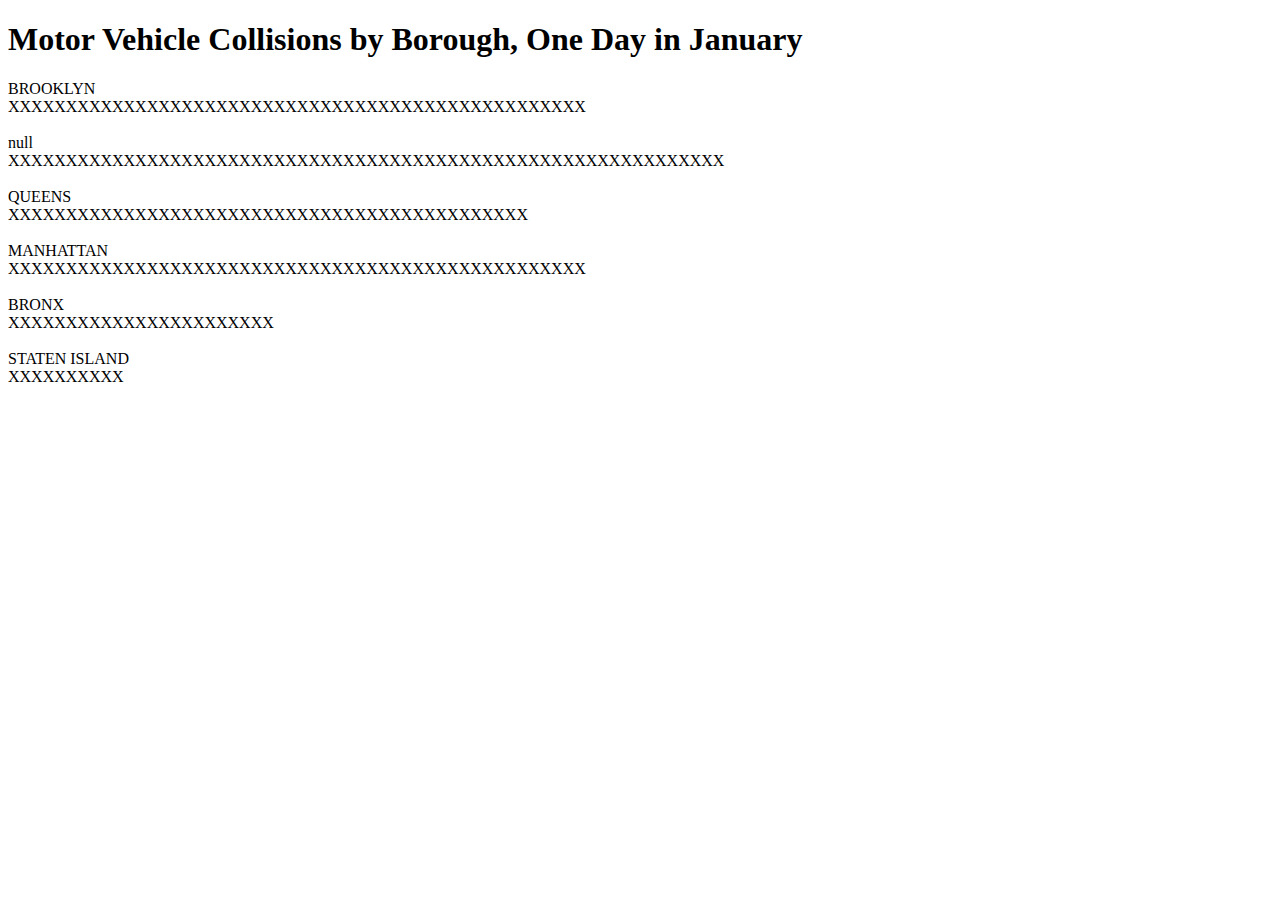
<file: d3GettingToZero/sessions/01/coll/index.html>
<!DOCTYPE html>
<html>
<head>
  <title>Collisions by Borough</title>
</head>

<body>
  <h1>Motor Vehicle Collisions by Borough, One Day in January</h1>

  <script type="text/javascript" src="./data.js"></script>
  <script type="text/javascript" src="./underscore.js"></script>
  <script type="text/javascript" src="./index.js"></script>
</body>
</html>
</file>
<file: dsbShow_magicBriefcase/p5ShapeIteration/vexjq/vex_all.css>
@keyframes vex-fadein {
  0% {
    opacity: 0;
  }
  100% {
    opacity: 1;
  }
}

@-webkit-keyframes vex-fadein {
  0% {
    opacity: 0;
  }
  100% {
    opacity: 1;
  }
}

@-moz-keyframes vex-fadein {
  0% {
    opacity: 0;
  }
  100% {
    opacity: 1;
  }
}

@-ms-keyframes vex-fadein {
  0% {
    opacity: 0;
  }
  100% {
    opacity: 1;
  }
}

@-o-keyframes vex-fadein {
  0% {
    opacity: 0;
  }
  100% {
    opacity: 1;
  }
}

@keyframes vex-fadeout {
  0% {
    opacity: 1;
  }
  100% {
    opacity: 0;
  }
}

@-webkit-keyframes vex-fadeout {
  0% {
    opacity: 1;
  }
  100% {
    opacity: 0;
  }
}

@-moz-keyframes vex-fadeout {
  0% {
    opacity: 1;
  }
  100% {
    opacity: 0;
  }
}

@-ms-keyframes vex-fadeout {
  0% {
    opacity: 1;
  }
  100% {
    opacity: 0;
  }
}

@-o-keyframes vex-fadeout {
  0% {
    opacity: 1;
  }
  100% {
    opacity: 0;
  }
}

@keyframes vex-rotation {
  0% {
    transform: rotate(0deg);
    -webkit-transform: rotate(0deg);
    -moz-transform: rotate(0deg);
    -ms-transform: rotate(0deg);
    -o-transform: rotate(0deg);
  }
  100% {
    transform: rotate(359deg);
    -webkit-transform: rotate(359deg);
    -moz-transform: rotate(359deg);
    -ms-transform: rotate(359deg);
    -o-transform: rotate(359deg);
  }
}

@-webkit-keyframes vex-rotation {
  0% {
    transform: rotate(0deg);
    -webkit-transform: rotate(0deg);
    -moz-transform: rotate(0deg);
    -ms-transform: rotate(0deg);
    -o-transform: rotate(0deg);
  }
  100% {
    transform: rotate(359deg);
    -webkit-transform: rotate(359deg);
    -moz-transform: rotate(359deg);
    -ms-transform: rotate(359deg);
    -o-transform: rotate(359deg);
  }
}

@-moz-keyframes vex-rotation {
  0% {
    transform: rotate(0deg);
    -webkit-transform: rotate(0deg);
    -moz-transform: rotate(0deg);
    -ms-transform: rotate(0deg);
    -o-transform: rotate(0deg);
  }
  100% {
    transform: rotate(359deg);
    -webkit-transform: rotate(359deg);
    -moz-transform: rotate(359deg);
    -ms-transform: rotate(359deg);
    -o-transform: rotate(359deg);
  }
}

@-ms-keyframes vex-rotation {
  0% {
    transform: rotate(0deg);
    -webkit-transform: rotate(0deg);
    -moz-transform: rotate(0deg);
    -ms-transform: rotate(0deg);
    -o-transform: rotate(0deg);
  }
  100% {
    transform: rotate(359deg);
    -webkit-transform: rotate(359deg);
    -moz-transform: rotate(359deg);
    -ms-transform: rotate(359deg);
    -o-transform: rotate(359deg);
  }
}

@-o-keyframes vex-rotation {
  0% {
    transform: rotate(0deg);
    -webkit-transform: rotate(0deg);
    -moz-transform: rotate(0deg);
    -ms-transform: rotate(0deg);
    -o-transform: rotate(0deg);
  }
  100% {
    transform: rotate(359deg);
    -webkit-transform: rotate(359deg);
    -moz-transform: rotate(359deg);
    -ms-transform: rotate(359deg);
    -o-transform: rotate(359deg);
  }
}
.vex, .vex *, .vex *:before, .vex *:after {
  -webkit-box-sizing: border-box;
  -moz-box-sizing: border-box;
  box-sizing: border-box;
}
.vex {
  position: fixed;
  overflow: auto;
  -webkit-overflow-scrolling: touch;
  z-index: 1111;
  top: 0;
  right: 0;
  bottom: 0;
  left: 0;
}
.vex-overlay {
  background: black;
  filter: alpha(opacity=40);
  -ms-filter: "progid:DXImageTransform.Microsoft.Alpha(Opacity=40)";
}
.vex-overlay {
  animation: vex-fadein 0.5s;
  -webkit-animation: vex-fadein 0.5s;
  -moz-animation: vex-fadein 0.5s;
  -ms-animation: vex-fadein 0.5s;
  -o-animation: vex-fadein 0.5s;
  -webkit-backface-visibility: hidden;
  position: fixed;
  background: rgba(0, 0, 0, 0.4);
  top: 0;
  right: 0;
  bottom: 0;
  left: 0;
}.vex.vex-closing .vex-overlay {
  animation: vex-fadeout 0.5s;
  -webkit-animation: vex-fadeout 0.5s;
  -moz-animation: vex-fadeout 0.5s;
  -ms-animation: vex-fadeout 0.5s;
  -o-animation: vex-fadeout 0.5s;
  -webkit-backface-visibility: hidden;
}
.vex-content {
  animation: vex-fadein 0.5s;
  -webkit-animation: vex-fadein 0.5s;
  -moz-animation: vex-fadein 0.5s;
  -ms-animation: vex-fadein 0.5s;
  -o-animation: vex-fadein 0.5s;
  -webkit-backface-visibility: hidden;
  background: white;
}.vex.vex-closing .vex-content {
  animation: vex-fadeout 0.5s;
  -webkit-animation: vex-fadeout 0.5s;
  -moz-animation: vex-fadeout 0.5s;
  -ms-animation: vex-fadeout 0.5s;
  -o-animation: vex-fadeout 0.5s;
  -webkit-backface-visibility: hidden;
}
.vex-close:before {
  font-family: Arial, sans-serif;
  content: "\00D7";
}
.vex-dialog-form {
  margin: 0;
}
.vex-dialog-button {
  -webkit-appearance: none;
  cursor: pointer;
}
.vex-loading-spinner {
  animation: vex-rotation 0.7s linear infinite;
  -webkit-animation: vex-rotation 0.7s linear infinite;
  -moz-animation: vex-rotation 0.7s linear infinite;
  -ms-animation: vex-rotation 0.7s linear infinite;
  -o-animation: vex-rotation 0.7s linear infinite;
  -webkit-backface-visibility: hidden;
  -webkit-box-shadow: 0 0 1em rgba(0, 0, 0, 0.1);
  -moz-box-shadow: 0 0 1em rgba(0, 0, 0, 0.1);
  box-shadow: 0 0 1em rgba(0, 0, 0, 0.1);
  position: fixed;
  z-index: 1112;
  margin: auto;
  top: 0;
  right: 0;
  bottom: 0;
  left: 0;
  height: 2em;
  width: 2em;
  background: white;
}
body.vex-open {
  overflow: hidden;
}

/* vex-theme-default */
@keyframes vex-flyin {
  0% {
    opacity: 0;
    transform: translateY(-40px);
    -webkit-transform: translateY(-40px);
    -moz-transform: translateY(-40px);
    -ms-transform: translateY(-40px);
    -o-transform: translateY(-40px);
  }
  100% {
    opacity: 1;
    transform: translateY(0);
    -webkit-transform: translateY(0);
    -moz-transform: translateY(0);
    -ms-transform: translateY(0);
    -o-transform: translateY(0);
  }
}

@-webkit-keyframes vex-flyin {
  0% {
    opacity: 0;
    transform: translateY(-40px);
    -webkit-transform: translateY(-40px);
    -moz-transform: translateY(-40px);
    -ms-transform: translateY(-40px);
    -o-transform: translateY(-40px);
  }
  100% {
    opacity: 1;
    transform: translateY(0);
    -webkit-transform: translateY(0);
    -moz-transform: translateY(0);
    -ms-transform: translateY(0);
    -o-transform: translateY(0);
  }
}

@-moz-keyframes vex-flyin {
  0% {
    opacity: 0;
    transform: translateY(-40px);
    -webkit-transform: translateY(-40px);
    -moz-transform: translateY(-40px);
    -ms-transform: translateY(-40px);
    -o-transform: translateY(-40px);
  }
  100% {
    opacity: 1;
    transform: translateY(0);
    -webkit-transform: translateY(0);
    -moz-transform: translateY(0);
    -ms-transform: translateY(0);
    -o-transform: translateY(0);
  }
}

@-ms-keyframes vex-flyin {
  0% {
    opacity: 0;
    transform: translateY(-40px);
    -webkit-transform: translateY(-40px);
    -moz-transform: translateY(-40px);
    -ms-transform: translateY(-40px);
    -o-transform: translateY(-40px);
  }
  100% {
    opacity: 1;
    transform: translateY(0);
    -webkit-transform: translateY(0);
    -moz-transform: translateY(0);
    -ms-transform: translateY(0);
    -o-transform: translateY(0);
  }
}

@-o-keyframes vex-flyin {
  0% {
    opacity: 0;
    transform: translateY(-40px);
    -webkit-transform: translateY(-40px);
    -moz-transform: translateY(-40px);
    -ms-transform: translateY(-40px);
    -o-transform: translateY(-40px);
  }
  100% {
    opacity: 1;
    transform: translateY(0);
    -webkit-transform: translateY(0);
    -moz-transform: translateY(0);
    -ms-transform: translateY(0);
    -o-transform: translateY(0);
  }
}

@keyframes vex-flyout {
  0% {
    opacity: 1;
    transform: translateY(0);
    -webkit-transform: translateY(0);
    -moz-transform: translateY(0);
    -ms-transform: translateY(0);
    -o-transform: translateY(0);
  }
  100% {
    opacity: 0;
    transform: translateY(-40px);
    -webkit-transform: translateY(-40px);
    -moz-transform: translateY(-40px);
    -ms-transform: translateY(-40px);
    -o-transform: translateY(-40px);
  }
}

@-webkit-keyframes vex-flyout {
  0% {
    opacity: 1;
    transform: translateY(0);
    -webkit-transform: translateY(0);
    -moz-transform: translateY(0);
    -ms-transform: translateY(0);
    -o-transform: translateY(0);
  }
  100% {
    opacity: 0;
    transform: translateY(-40px);
    -webkit-transform: translateY(-40px);
    -moz-transform: translateY(-40px);
    -ms-transform: translateY(-40px);
    -o-transform: translateY(-40px);
  }
}

@-moz-keyframes vex-flyout {
  0% {
    opacity: 1;
    transform: translateY(0);
    -webkit-transform: translateY(0);
    -moz-transform: translateY(0);
    -ms-transform: translateY(0);
    -o-transform: translateY(0);
  }
  100% {
    opacity: 0;
    transform: translateY(-40px);
    -webkit-transform: translateY(-40px);
    -moz-transform: translateY(-40px);
    -ms-transform: translateY(-40px);
    -o-transform: translateY(-40px);
  }
}

@-ms-keyframes vex-flyout {
  0% {
    opacity: 1;
    transform: translateY(0);
    -webkit-transform: translateY(0);
    -moz-transform: translateY(0);
    -ms-transform: translateY(0);
    -o-transform: translateY(0);
  }
  100% {
    opacity: 0;
    transform: translateY(-40px);
    -webkit-transform: translateY(-40px);
    -moz-transform: translateY(-40px);
    -ms-transform: translateY(-40px);
    -o-transform: translateY(-40px);
  }
}

@-o-keyframes vex-flyout {
  0% {
    opacity: 1;
    transform: translateY(0);
    -webkit-transform: translateY(0);
    -moz-transform: translateY(0);
    -ms-transform: translateY(0);
    -o-transform: translateY(0);
  }
  100% {
    opacity: 0;
    transform: translateY(-40px);
    -webkit-transform: translateY(-40px);
    -moz-transform: translateY(-40px);
    -ms-transform: translateY(-40px);
    -o-transform: translateY(-40px);
  }
}

@keyframes vex-pulse {
  0% {
    -webkit-box-shadow: inset 0 0 0 300px transparent;
    -moz-box-shadow: inset 0 0 0 300px transparent;
    box-shadow: inset 0 0 0 300px transparent;
  }
  70% {
    -webkit-box-shadow: inset 0 0 0 300px rgba(255, 255, 255, 0.25);
    -moz-box-shadow: inset 0 0 0 300px rgba(255, 255, 255, 0.25);
    box-shadow: inset 0 0 0 300px rgba(255, 255, 255, 0.25);
  }
  100% {
    -webkit-box-shadow: inset 0 0 0 300px transparent;
    -moz-box-shadow: inset 0 0 0 300px transparent;
    box-shadow: inset 0 0 0 300px transparent;
  }
}

@-webkit-keyframes vex-pulse {
  0% {
    -webkit-box-shadow: inset 0 0 0 300px transparent;
    -moz-box-shadow: inset 0 0 0 300px transparent;
    box-shadow: inset 0 0 0 300px transparent;
  }
  70% {
    -webkit-box-shadow: inset 0 0 0 300px rgba(255, 255, 255, 0.25);
    -moz-box-shadow: inset 0 0 0 300px rgba(255, 255, 255, 0.25);
    box-shadow: inset 0 0 0 300px rgba(255, 255, 255, 0.25);
  }
  100% {
    -webkit-box-shadow: inset 0 0 0 300px transparent;
    -moz-box-shadow: inset 0 0 0 300px transparent;
    box-shadow: inset 0 0 0 300px transparent;
  }
}

@-moz-keyframes vex-pulse {
  0% {
    -webkit-box-shadow: inset 0 0 0 300px transparent;
    -moz-box-shadow: inset 0 0 0 300px transparent;
    box-shadow: inset 0 0 0 300px transparent;
  }
  70% {
    -webkit-box-shadow: inset 0 0 0 300px rgba(255, 255, 255, 0.25);
    -moz-box-shadow: inset 0 0 0 300px rgba(255, 255, 255, 0.25);
    box-shadow: inset 0 0 0 300px rgba(255, 255, 255, 0.25);
  }
  100% {
    -webkit-box-shadow: inset 0 0 0 300px transparent;
    -moz-box-shadow: inset 0 0 0 300px transparent;
    box-shadow: inset 0 0 0 300px transparent;
  }
}

@-ms-keyframes vex-pulse {
  0% {
    -webkit-box-shadow: inset 0 0 0 300px transparent;
    -moz-box-shadow: inset 0 0 0 300px transparent;
    box-shadow: inset 0 0 0 300px transparent;
  }
  70% {
    -webkit-box-shadow: inset 0 0 0 300px rgba(255, 255, 255, 0.25);
    -moz-box-shadow: inset 0 0 0 300px rgba(255, 255, 255, 0.25);
    box-shadow: inset 0 0 0 300px rgba(255, 255, 255, 0.25);
  }
  100% {
    -webkit-box-shadow: inset 0 0 0 300px transparent;
    -moz-box-shadow: inset 0 0 0 300px transparent;
    box-shadow: inset 0 0 0 300px transparent;
  }
}

@-o-keyframes vex-pulse {
  0% {
    -webkit-box-shadow: inset 0 0 0 300px transparent;
    -moz-box-shadow: inset 0 0 0 300px transparent;
    box-shadow: inset 0 0 0 300px transparent;
  }
  70% {
    -webkit-box-shadow: inset 0 0 0 300px rgba(255, 255, 255, 0.25);
    -moz-box-shadow: inset 0 0 0 300px rgba(255, 255, 255, 0.25);
    box-shadow: inset 0 0 0 300px rgba(255, 255, 255, 0.25);
  }
  100% {
    -webkit-box-shadow: inset 0 0 0 300px transparent;
    -moz-box-shadow: inset 0 0 0 300px transparent;
    box-shadow: inset 0 0 0 300px transparent;
  }
}
.vex.vex-theme-default {
  padding-top: 160px;
  padding-bottom: 160px;
}.vex.vex-theme-default.vex-closing .vex-content {
  animation: vex-flyout 0.5s;
  -webkit-animation: vex-flyout 0.5s;
  -moz-animation: vex-flyout 0.5s;
  -ms-animation: vex-flyout 0.5s;
  -o-animation: vex-flyout 0.5s;
  -webkit-backface-visibility: hidden;
}.vex.vex-theme-default .vex-content {
  animation: vex-flyin 0.5s;
  -webkit-animation: vex-flyin 0.5s;
  -moz-animation: vex-flyin 0.5s;
  -ms-animation: vex-flyin 0.5s;
  -o-animation: vex-flyin 0.5s;
  -webkit-backface-visibility: hidden;
}.vex.vex-theme-default .vex-content {
  -webkit-border-radius: 5px;
  -moz-border-radius: 5px;
  -ms-border-radius: 5px;
  -o-border-radius: 5px;
  border-radius: 5px;
  font-family: "Helvetica Neue", sans-serif;
  background: #f0f0f0;
  color: #444444;
  padding: 1em;
  position: relative;
  margin: 0 auto;
  max-width: 100%;
  width: 450px;
  font-size: 1.1em;
  line-height: 1.5em;
}.vex.vex-theme-default .vex-content h1, .vex.vex-theme-default .vex-content h2, .vex.vex-theme-default .vex-content h3, .vex.vex-theme-default .vex-content h4, .vex.vex-theme-default .vex-content h5, .vex.vex-theme-default .vex-content h6, .vex.vex-theme-default .vex-content p, .vex.vex-theme-default .vex-content ul, .vex.vex-theme-default .vex-content li {
  color: inherit;
}.vex.vex-theme-default .vex-close {
  -webkit-border-radius: 5px;
  -moz-border-radius: 5px;
  -ms-border-radius: 5px;
  -o-border-radius: 5px;
  border-radius: 5px;
  position: absolute;
  top: 0;
  right: 0;
  cursor: pointer;
}.vex.vex-theme-default .vex-close:before {
  -webkit-border-radius: 3px;
  -moz-border-radius: 3px;
  -ms-border-radius: 3px;
  -o-border-radius: 3px;
  border-radius: 3px;
  position: absolute;
  content: "\00D7";
  font-size: 26px;
  font-weight: normal;
  line-height: 31px;
  height: 30px;
  width: 30px;
  text-align: center;
  top: 3px;
  right: 3px;
  color: #bbbbbb;
  background: transparent;
}.vex.vex-theme-default .vex-close:hover:before, .vex.vex-theme-default .vex-close:active:before {
  color: #777777;
  background: #e0e0e0;
}.vex.vex-theme-default .vex-dialog-form .vex-dialog-message {
  margin-bottom: 0.5em;
}.vex.vex-theme-default .vex-dialog-form .vex-dialog-input {
  margin-bottom: 1em;
}.vex.vex-theme-default .vex-dialog-form .vex-dialog-input textarea, .vex.vex-theme-default .vex-dialog-form .vex-dialog-input input[type="text"], .vex.vex-theme-default .vex-dialog-form .vex-dialog-input input[type="password"], .vex.vex-theme-default .vex-dialog-form .vex-dialog-input input[type="email"], .vex.vex-theme-default .vex-dialog-form .vex-dialog-input input[type="url"] {
  -webkit-border-radius: 3px;
  -moz-border-radius: 3px;
  -ms-border-radius: 3px;
  -o-border-radius: 3px;
  border-radius: 3px;
  background: white;
  width: 100%;
  padding: 0.25em 0.67em;
  border: 0;
  font-family: inherit;
  font-weight: inherit;
  font-size: inherit;
  min-height: 2.5em;
  margin: 0 0 0.25em;
}.vex.vex-theme-default .vex-dialog-form .vex-dialog-input textarea:focus, .vex.vex-theme-default .vex-dialog-form .vex-dialog-input input[type="text"]:focus, .vex.vex-theme-default .vex-dialog-form .vex-dialog-input input[type="password"]:focus, .vex.vex-theme-default .vex-dialog-form .vex-dialog-input input[type="email"]:focus, .vex.vex-theme-default .vex-dialog-form .vex-dialog-input input[type="url"]:focus {
  -webkit-box-shadow: inset 0 0 0 2px #8dbdf1;
  -moz-box-shadow: inset 0 0 0 2px #8dbdf1;
  box-shadow: inset 0 0 0 2px #8dbdf1;
  outline: none;
}.vex.vex-theme-default .vex-dialog-form .vex-dialog-buttons {
  *zoom: 1;
}.vex.vex-theme-default .vex-dialog-form .vex-dialog-buttons:after {
  content: "";
  display: table;
  clear: both;
}.vex.vex-theme-default .vex-dialog-button {
  -webkit-border-radius: 3px;
  -moz-border-radius: 3px;
  -ms-border-radius: 3px;
  -o-border-radius: 3px;
  border-radius: 3px;
  border: 0;
  float: right;
  margin: 0 0 0 0.5em;
  font-family: inherit;
  text-transform: uppercase;
  letter-spacing: 0.1em;
  font-size: 0.8em;
  line-height: 1em;
  padding: 0.75em 2em;
}.vex.vex-theme-default .vex-dialog-button.vex-last {
  margin-left: 0;
}.vex.vex-theme-default .vex-dialog-button:focus {
  animation: vex-pulse 1.1s infinite;
  -webkit-animation: vex-pulse 1.1s infinite;
  -moz-animation: vex-pulse 1.1s infinite;
  -ms-animation: vex-pulse 1.1s infinite;
  -o-animation: vex-pulse 1.1s infinite;
  -webkit-backface-visibility: hidden;
  outline: none;
}
@media (max-width: 568px) {
  
  .vex.vex-theme-default .vex-dialog-button:focus {
    animation: none;
    -webkit-animation: none;
    -moz-animation: none;
    -ms-animation: none;
    -o-animation: none;
    -webkit-backface-visibility: hidden;
  }
}.vex.vex-theme-default .vex-dialog-button.vex-dialog-button-primary {
  background: #3288e6;
  color: white;
}.vex.vex-theme-default .vex-dialog-button.vex-dialog-button-secondary {
  background: #e0e0e0;
  color: #777777;
}
.vex-loading-spinner.vex-theme-default {
  -webkit-box-shadow: 0 0 0 0.5em #f0f0f0, 0 0 1px 0.5em rgba(0, 0, 0, 0.3);
  -moz-box-shadow: 0 0 0 0.5em #f0f0f0, 0 0 1px 0.5em rgba(0, 0, 0, 0.3);
  box-shadow: 0 0 0 0.5em #f0f0f0, 0 0 1px 0.5em rgba(0, 0, 0, 0.3);
  -webkit-border-radius: 100%;
  -moz-border-radius: 100%;
  -ms-border-radius: 100%;
  -o-border-radius: 100%;
  border-radius: 100%;
  background: #f0f0f0;
  border: 0.2em solid transparent;
  border-top-color: #bbbbbb;
  top: -1.1em;
  bottom: auto;
}

/* vex-theme-flat-attack */
@keyframes vex-flipin-horizontal {
  0% {
    opacity: 0;
    transform: rotateY(-90deg);
    -webkit-transform: rotateY(-90deg);
    -moz-transform: rotateY(-90deg);
    -ms-transform: rotateY(-90deg);
    -o-transform: rotateY(-90deg);
  }
  100% {
    opacity: 1;
    transform: rotateY(0deg);
    -webkit-transform: rotateY(0deg);
    -moz-transform: rotateY(0deg);
    -ms-transform: rotateY(0deg);
    -o-transform: rotateY(0deg);
  }
}

@-webkit-keyframes vex-flipin-horizontal {
  0% {
    opacity: 0;
    transform: rotateY(-90deg);
    -webkit-transform: rotateY(-90deg);
    -moz-transform: rotateY(-90deg);
    -ms-transform: rotateY(-90deg);
    -o-transform: rotateY(-90deg);
  }
  100% {
    opacity: 1;
    transform: rotateY(0deg);
    -webkit-transform: rotateY(0deg);
    -moz-transform: rotateY(0deg);
    -ms-transform: rotateY(0deg);
    -o-transform: rotateY(0deg);
  }
}

@-moz-keyframes vex-flipin-horizontal {
  0% {
    opacity: 0;
    transform: rotateY(-90deg);
    -webkit-transform: rotateY(-90deg);
    -moz-transform: rotateY(-90deg);
    -ms-transform: rotateY(-90deg);
    -o-transform: rotateY(-90deg);
  }
  100% {
    opacity: 1;
    transform: rotateY(0deg);
    -webkit-transform: rotateY(0deg);
    -moz-transform: rotateY(0deg);
    -ms-transform: rotateY(0deg);
    -o-transform: rotateY(0deg);
  }
}

@-ms-keyframes vex-flipin-horizontal {
  0% {
    opacity: 0;
    transform: rotateY(-90deg);
    -webkit-transform: rotateY(-90deg);
    -moz-transform: rotateY(-90deg);
    -ms-transform: rotateY(-90deg);
    -o-transform: rotateY(-90deg);
  }
  100% {
    opacity: 1;
    transform: rotateY(0deg);
    -webkit-transform: rotateY(0deg);
    -moz-transform: rotateY(0deg);
    -ms-transform: rotateY(0deg);
    -o-transform: rotateY(0deg);
  }
}

@-o-keyframes vex-flipin-horizontal {
  0% {
    opacity: 0;
    transform: rotateY(-90deg);
    -webkit-transform: rotateY(-90deg);
    -moz-transform: rotateY(-90deg);
    -ms-transform: rotateY(-90deg);
    -o-transform: rotateY(-90deg);
  }
  100% {
    opacity: 1;
    transform: rotateY(0deg);
    -webkit-transform: rotateY(0deg);
    -moz-transform: rotateY(0deg);
    -ms-transform: rotateY(0deg);
    -o-transform: rotateY(0deg);
  }
}

@keyframes vex-flipout-horizontal {
  0% {
    opacity: 1;
    transform: rotateY(0deg);
    -webkit-transform: rotateY(0deg);
    -moz-transform: rotateY(0deg);
    -ms-transform: rotateY(0deg);
    -o-transform: rotateY(0deg);
  }
  100% {
    opacity: 0;
    transform: rotateY(90deg);
    -webkit-transform: rotateY(90deg);
    -moz-transform: rotateY(90deg);
    -ms-transform: rotateY(90deg);
    -o-transform: rotateY(90deg);
  }
}

@-webkit-keyframes vex-flipout-horizontal {
  0% {
    opacity: 1;
    transform: rotateY(0deg);
    -webkit-transform: rotateY(0deg);
    -moz-transform: rotateY(0deg);
    -ms-transform: rotateY(0deg);
    -o-transform: rotateY(0deg);
  }
  100% {
    opacity: 0;
    transform: rotateY(90deg);
    -webkit-transform: rotateY(90deg);
    -moz-transform: rotateY(90deg);
    -ms-transform: rotateY(90deg);
    -o-transform: rotateY(90deg);
  }
}

@-moz-keyframes vex-flipout-horizontal {
  0% {
    opacity: 1;
    transform: rotateY(0deg);
    -webkit-transform: rotateY(0deg);
    -moz-transform: rotateY(0deg);
    -ms-transform: rotateY(0deg);
    -o-transform: rotateY(0deg);
  }
  100% {
    opacity: 0;
    transform: rotateY(90deg);
    -webkit-transform: rotateY(90deg);
    -moz-transform: rotateY(90deg);
    -ms-transform: rotateY(90deg);
    -o-transform: rotateY(90deg);
  }
}

@-ms-keyframes vex-flipout-horizontal {
  0% {
    opacity: 1;
    transform: rotateY(0deg);
    -webkit-transform: rotateY(0deg);
    -moz-transform: rotateY(0deg);
    -ms-transform: rotateY(0deg);
    -o-transform: rotateY(0deg);
  }
  100% {
    opacity: 0;
    transform: rotateY(90deg);
    -webkit-transform: rotateY(90deg);
    -moz-transform: rotateY(90deg);
    -ms-transform: rotateY(90deg);
    -o-transform: rotateY(90deg);
  }
}

@-o-keyframes vex-flipout-horizontal {
  0% {
    opacity: 1;
    transform: rotateY(0deg);
    -webkit-transform: rotateY(0deg);
    -moz-transform: rotateY(0deg);
    -ms-transform: rotateY(0deg);
    -o-transform: rotateY(0deg);
  }
  100% {
    opacity: 0;
    transform: rotateY(90deg);
    -webkit-transform: rotateY(90deg);
    -moz-transform: rotateY(90deg);
    -ms-transform: rotateY(90deg);
    -o-transform: rotateY(90deg);
  }
}


.vex.vex-theme-flat-attack {
  -webkit-perspective: 1300px;
  -moz-perspective: 1300px;
  -ms-perspective: 1300px;
  -o-perspective: 1300px;
  perspective: 1300px;
  -webkit-perspective-origin: 50% 150px;
  -moz-perspective-origin: 50% 150px;
  -ms-perspective-origin: 50% 150px;
  -o-perspective-origin: 50% 150px;
  perspective-origin: 50% 150px;
  padding-top: 100px;
  padding-bottom: 100px;
  font-size: 1.5em;
}

.vex.vex-theme-flat-attack.vex-closing .vex-content {
  animation: vex-flipout-horizontal 0.5s;
  -webkit-animation: vex-flipout-horizontal 0.5s;
  -moz-animation: vex-flipout-horizontal 0.5s;
  -ms-animation: vex-flipout-horizontal 0.5s;
  -o-animation: vex-flipout-horizontal 0.5s;
  -webkit-backface-visibility: hidden;
}

.vex.vex-theme-flat-attack .vex-content {
  -webkit-transform-style: preserve-3d;
  -moz-transform-style: preserve-3d;
  transform-style: preserve-3d;
  animation: vex-flipin-horizontal 0.5s;
  -webkit-animation: vex-flipin-horizontal 0.5s;
  -moz-animation: vex-flipin-horizontal 0.5s;
  -ms-animation: vex-flipin-horizontal 0.5s;
  -o-animation: vex-flipin-horizontal 0.5s;
  -webkit-backface-visibility: hidden;
}

.vex.vex-theme-flat-attack .vex-content {
  font-family: "Helvetica Neue", sans-serif;
  font-weight: 200;
  background: white;
  color: #444444;
  padding: 2em 2em 3em 2em;
  line-height: 1.5em;
  position: relative;
  margin: 0 auto;
  max-width: 100%;
  width: 600px;
}

.vex.vex-theme-flat-attack .vex-content h1, .vex.vex-theme-flat-attack .vex-content h2, .vex.vex-theme-flat-attack .vex-content h3, .vex.vex-theme-flat-attack .vex-content h4, .vex.vex-theme-flat-attack .vex-content h5, .vex.vex-theme-flat-attack .vex-content h6, .vex.vex-theme-flat-attack .vex-content p, .vex.vex-theme-flat-attack .vex-content ul, .vex.vex-theme-flat-attack .vex-content li {
  color: inherit;
}

.vex.vex-theme-flat-attack .vex-close {
  position: absolute;
  top: 0;
  right: 0;
  cursor: pointer;
}

.vex.vex-theme-flat-attack .vex-close:before {
  font-family: "Helvetica Neue", sans-serif;
  font-weight: 100;
  line-height: 1px;
  padding-top: 0.5em;
  display: block;
  font-size: 2em;
  text-indent: 1px;
  overflow: hidden;
  height: 1.25em;
  width: 1.25em;
  text-align: center;
  top: 0;
  right: 0;
  color: white;
  background: #666666;
}

.vex.vex-theme-flat-attack .vex-dialog-form .vex-dialog-message {
  margin-bottom: 0.5em;
}

.vex.vex-theme-flat-attack .vex-dialog-form .vex-dialog-input {
  margin-bottom: 0.5em;
}

.vex.vex-theme-flat-attack .vex-dialog-form .vex-dialog-input textarea, .vex.vex-theme-flat-attack .vex-dialog-form .vex-dialog-input input[type="text"], .vex.vex-theme-flat-attack .vex-dialog-form .vex-dialog-input input[type="password"], .vex.vex-theme-flat-attack .vex-dialog-form .vex-dialog-input input[type="email"], .vex.vex-theme-flat-attack .vex-dialog-form .vex-dialog-input input[type="url"] {
  -webkit-border-radius: 3px;
  -moz-border-radius: 3px;
  -ms-border-radius: 3px;
  -o-border-radius: 3px;
  border-radius: 3px;
  background: #f0f0f0;
  width: 100%;
  padding: 0.25em 0.67em;
  border: 0;
  font-family: inherit;
  font-weight: inherit;
  font-size: inherit;
  min-height: 2.5em;
  margin: 0 0 0.25em;
}

.vex.vex-theme-flat-attack .vex-dialog-form .vex-dialog-input textarea:focus, .vex.vex-theme-flat-attack .vex-dialog-form .vex-dialog-input input[type="text"]:focus, .vex.vex-theme-flat-attack .vex-dialog-form .vex-dialog-input input[type="password"]:focus, .vex.vex-theme-flat-attack .vex-dialog-form .vex-dialog-input input[type="email"]:focus, .vex.vex-theme-flat-attack .vex-dialog-form .vex-dialog-input input[type="url"]:focus {
  -webkit-box-shadow: inset 0 0 0 2px #666666;
  -moz-box-shadow: inset 0 0 0 2px #666666;
  box-shadow: inset 0 0 0 2px #666666;
  outline: none;
}

.vex.vex-theme-flat-attack .vex-dialog-form .vex-dialog-buttons {
  *zoom: 1;
  padding-top: 1em;
  margin-bottom: -3em;
  margin-left: -2em;
  margin-right: -2em;
}

.vex.vex-theme-flat-attack .vex-dialog-form .vex-dialog-buttons:after {
  content: "";
  display: table;
  clear: both;
}

.vex.vex-theme-flat-attack .vex-dialog-button {
  border: 0;
  margin: 0;
  float: right;
  padding: 0.5em 1em;
  font-size: 1.13em;
  text-transform: uppercase;
  font-weight: 200;
  letter-spacing: 0.1em;
  line-height: 1em;
  font-family: inherit;
}

.vex.vex-theme-flat-attack .vex-dialog-button.vex-last {
  margin-left: 0;
}

.vex.vex-theme-flat-attack .vex-dialog-button:focus {
  outline: none;
}

.vex.vex-theme-flat-attack .vex-dialog-button.vex-dialog-button-primary {
  background: #666666;
  color: white;
}

.vex.vex-theme-flat-attack .vex-dialog-button.vex-dialog-button-primary:focus {
  -webkit-box-shadow: inset 0 3px rgba(0, 0, 0, 0.2);
  -moz-box-shadow: inset 0 3px rgba(0, 0, 0, 0.2);
  box-shadow: inset 0 3px rgba(0, 0, 0, 0.2);
}

.vex.vex-theme-flat-attack .vex-dialog-button.vex-dialog-button-secondary {
  background: white;
  color: #cccccc;
}

.vex.vex-theme-flat-attack .vex-dialog-button.vex-dialog-button-secondary:focus {
  -webkit-box-shadow: inset 0 3px #aaaaaa;
  -moz-box-shadow: inset 0 3px #aaaaaa;
  box-shadow: inset 0 3px #aaaaaa;
  background: #eeeeee;
  color: #777777;
}

.vex.vex-theme-flat-attack .vex-dialog-button.vex-dialog-button-secondary:hover, .vex.vex-theme-flat-attack .vex-dialog-button.vex-dialog-button-secondary:active {
  color: #777777;
}

.vex.vex-theme-flat-attack.vex-theme-flat-attack-pink .vex-close:before {
  background: #ff7ea7;
}

.vex.vex-theme-flat-attack.vex-theme-flat-attack-pink .vex-dialog-form .vex-dialog-input textarea:focus, .vex.vex-theme-flat-attack.vex-theme-flat-attack-pink .vex-dialog-form .vex-dialog-input input[type="text"]:focus, .vex.vex-theme-flat-attack.vex-theme-flat-attack-pink .vex-dialog-form .vex-dialog-input input[type="password"]:focus, .vex.vex-theme-flat-attack.vex-theme-flat-attack-pink .vex-dialog-form .vex-dialog-input input[type="email"]:focus, .vex.vex-theme-flat-attack.vex-theme-flat-attack-pink .vex-dialog-form .vex-dialog-input input[type="url"]:focus {
  -webkit-box-shadow: inset 0 0 0 2px #ff7ea7;
  -moz-box-shadow: inset 0 0 0 2px #ff7ea7;
  box-shadow: inset 0 0 0 2px #ff7ea7;
}

.vex.vex-theme-flat-attack.vex-theme-flat-attack-pink .vex-dialog-form .vex-dialog-buttons .vex-dialog-button.vex-dialog-button-primary {
  background: #ff7ea7;
}

.vex.vex-theme-flat-attack.vex-theme-flat-attack-red .vex-close:before {
  background: #ce4a55;
}

.vex.vex-theme-flat-attack.vex-theme-flat-attack-red .vex-dialog-form .vex-dialog-input textarea:focus, .vex.vex-theme-flat-attack.vex-theme-flat-attack-red .vex-dialog-form .vex-dialog-input input[type="text"]:focus, .vex.vex-theme-flat-attack.vex-theme-flat-attack-red .vex-dialog-form .vex-dialog-input input[type="password"]:focus, .vex.vex-theme-flat-attack.vex-theme-flat-attack-red .vex-dialog-form .vex-dialog-input input[type="email"]:focus, .vex.vex-theme-flat-attack.vex-theme-flat-attack-red .vex-dialog-form .vex-dialog-input input[type="url"]:focus {
  -webkit-box-shadow: inset 0 0 0 2px #ce4a55;
  -moz-box-shadow: inset 0 0 0 2px #ce4a55;
  box-shadow: inset 0 0 0 2px #ce4a55;
}

.vex.vex-theme-flat-attack.vex-theme-flat-attack-red .vex-dialog-form .vex-dialog-buttons .vex-dialog-button.vex-dialog-button-primary {
  background: #ce4a55;
}

.vex.vex-theme-flat-attack.vex-theme-flat-attack-green .vex-close:before {
  background: #34b989;
}

.vex.vex-theme-flat-attack.vex-theme-flat-attack-green .vex-dialog-form .vex-dialog-input textarea:focus, .vex.vex-theme-flat-attack.vex-theme-flat-attack-green .vex-dialog-form .vex-dialog-input input[type="text"]:focus, .vex.vex-theme-flat-attack.vex-theme-flat-attack-green .vex-dialog-form .vex-dialog-input input[type="password"]:focus, .vex.vex-theme-flat-attack.vex-theme-flat-attack-green .vex-dialog-form .vex-dialog-input input[type="email"]:focus, .vex.vex-theme-flat-attack.vex-theme-flat-attack-green .vex-dialog-form .vex-dialog-input input[type="url"]:focus {
  -webkit-box-shadow: inset 0 0 0 2px #34b989;
  -moz-box-shadow: inset 0 0 0 2px #34b989;
  box-shadow: inset 0 0 0 2px #34b989;
}

.vex.vex-theme-flat-attack.vex-theme-flat-attack-green .vex-dialog-form .vex-dialog-buttons .vex-dialog-button.vex-dialog-button-primary {
  background: #34b989;
}

.vex.vex-theme-flat-attack.vex-theme-flat-attack-blue .vex-close:before {
  background: #477fa5;
}

.vex.vex-theme-flat-attack.vex-theme-flat-attack-blue .vex-dialog-form .vex-dialog-input textarea:focus, .vex.vex-theme-flat-attack.vex-theme-flat-attack-blue .vex-dialog-form .vex-dialog-input input[type="text"]:focus, .vex.vex-theme-flat-attack.vex-theme-flat-attack-blue .vex-dialog-form .vex-dialog-input input[type="password"]:focus, .vex.vex-theme-flat-attack.vex-theme-flat-attack-blue .vex-dialog-form .vex-dialog-input input[type="email"]:focus, .vex.vex-theme-flat-attack.vex-theme-flat-attack-blue .vex-dialog-form .vex-dialog-input input[type="url"]:focus {
  -webkit-box-shadow: inset 0 0 0 2px #477fa5;
  -moz-box-shadow: inset 0 0 0 2px #477fa5;
  box-shadow: inset 0 0 0 2px #477fa5;
}

.vex.vex-theme-flat-attack.vex-theme-flat-attack-blue .vex-dialog-form .vex-dialog-buttons .vex-dialog-button.vex-dialog-button-primary {
  background: #477fa5;
}

.vex-loading-spinner.vex-theme-flat-attack {
  height: 4em;
  width: 4em;
}

/* vex-theme-os */
@keyframes vex-flyin {
  0% {
    opacity: 0;
    transform: translateY(-40px);
    -webkit-transform: translateY(-40px);
    -moz-transform: translateY(-40px);
    -ms-transform: translateY(-40px);
    -o-transform: translateY(-40px);
  }
  100% {
    opacity: 1;
    transform: translateY(0);
    -webkit-transform: translateY(0);
    -moz-transform: translateY(0);
    -ms-transform: translateY(0);
    -o-transform: translateY(0);
  }
}

@-webkit-keyframes vex-flyin {
  0% {
    opacity: 0;
    transform: translateY(-40px);
    -webkit-transform: translateY(-40px);
    -moz-transform: translateY(-40px);
    -ms-transform: translateY(-40px);
    -o-transform: translateY(-40px);
  }
  100% {
    opacity: 1;
    transform: translateY(0);
    -webkit-transform: translateY(0);
    -moz-transform: translateY(0);
    -ms-transform: translateY(0);
    -o-transform: translateY(0);
  }
}

@-moz-keyframes vex-flyin {
  0% {
    opacity: 0;
    transform: translateY(-40px);
    -webkit-transform: translateY(-40px);
    -moz-transform: translateY(-40px);
    -ms-transform: translateY(-40px);
    -o-transform: translateY(-40px);
  }
  100% {
    opacity: 1;
    transform: translateY(0);
    -webkit-transform: translateY(0);
    -moz-transform: translateY(0);
    -ms-transform: translateY(0);
    -o-transform: translateY(0);
  }
}

@-ms-keyframes vex-flyin {
  0% {
    opacity: 0;
    transform: translateY(-40px);
    -webkit-transform: translateY(-40px);
    -moz-transform: translateY(-40px);
    -ms-transform: translateY(-40px);
    -o-transform: translateY(-40px);
  }
  100% {
    opacity: 1;
    transform: translateY(0);
    -webkit-transform: translateY(0);
    -moz-transform: translateY(0);
    -ms-transform: translateY(0);
    -o-transform: translateY(0);
  }
}

@-o-keyframes vex-flyin {
  0% {
    opacity: 0;
    transform: translateY(-40px);
    -webkit-transform: translateY(-40px);
    -moz-transform: translateY(-40px);
    -ms-transform: translateY(-40px);
    -o-transform: translateY(-40px);
  }
  100% {
    opacity: 1;
    transform: translateY(0);
    -webkit-transform: translateY(0);
    -moz-transform: translateY(0);
    -ms-transform: translateY(0);
    -o-transform: translateY(0);
  }
}

@keyframes vex-flyout {
  0% {
    opacity: 1;
    transform: translateY(0);
    -webkit-transform: translateY(0);
    -moz-transform: translateY(0);
    -ms-transform: translateY(0);
    -o-transform: translateY(0);
  }
  100% {
    opacity: 0;
    transform: translateY(-40px);
    -webkit-transform: translateY(-40px);
    -moz-transform: translateY(-40px);
    -ms-transform: translateY(-40px);
    -o-transform: translateY(-40px);
  }
}

@-webkit-keyframes vex-flyout {
  0% {
    opacity: 1;
    transform: translateY(0);
    -webkit-transform: translateY(0);
    -moz-transform: translateY(0);
    -ms-transform: translateY(0);
    -o-transform: translateY(0);
  }
  100% {
    opacity: 0;
    transform: translateY(-40px);
    -webkit-transform: translateY(-40px);
    -moz-transform: translateY(-40px);
    -ms-transform: translateY(-40px);
    -o-transform: translateY(-40px);
  }
}

@-moz-keyframes vex-flyout {
  0% {
    opacity: 1;
    transform: translateY(0);
    -webkit-transform: translateY(0);
    -moz-transform: translateY(0);
    -ms-transform: translateY(0);
    -o-transform: translateY(0);
  }
  100% {
    opacity: 0;
    transform: translateY(-40px);
    -webkit-transform: translateY(-40px);
    -moz-transform: translateY(-40px);
    -ms-transform: translateY(-40px);
    -o-transform: translateY(-40px);
  }
}

@-ms-keyframes vex-flyout {
  0% {
    opacity: 1;
    transform: translateY(0);
    -webkit-transform: translateY(0);
    -moz-transform: translateY(0);
    -ms-transform: translateY(0);
    -o-transform: translateY(0);
  }
  100% {
    opacity: 0;
    transform: translateY(-40px);
    -webkit-transform: translateY(-40px);
    -moz-transform: translateY(-40px);
    -ms-transform: translateY(-40px);
    -o-transform: translateY(-40px);
  }
}

@-o-keyframes vex-flyout {
  0% {
    opacity: 1;
    transform: translateY(0);
    -webkit-transform: translateY(0);
    -moz-transform: translateY(0);
    -ms-transform: translateY(0);
    -o-transform: translateY(0);
  }
  100% {
    opacity: 0;
    transform: translateY(-40px);
    -webkit-transform: translateY(-40px);
    -moz-transform: translateY(-40px);
    -ms-transform: translateY(-40px);
    -o-transform: translateY(-40px);
  }
}

@keyframes vex-pulse {
  0% {
    -webkit-box-shadow: inset 0 0 0 300px transparent;
    -moz-box-shadow: inset 0 0 0 300px transparent;
    box-shadow: inset 0 0 0 300px transparent;
  }
  70% {
    -webkit-box-shadow: inset 0 0 0 300px rgba(255, 255, 255, 0.25);
    -moz-box-shadow: inset 0 0 0 300px rgba(255, 255, 255, 0.25);
    box-shadow: inset 0 0 0 300px rgba(255, 255, 255, 0.25);
  }
  100% {
    -webkit-box-shadow: inset 0 0 0 300px transparent;
    -moz-box-shadow: inset 0 0 0 300px transparent;
    box-shadow: inset 0 0 0 300px transparent;
  }
}

@-webkit-keyframes vex-pulse {
  0% {
    -webkit-box-shadow: inset 0 0 0 300px transparent;
    -moz-box-shadow: inset 0 0 0 300px transparent;
    box-shadow: inset 0 0 0 300px transparent;
  }
  70% {
    -webkit-box-shadow: inset 0 0 0 300px rgba(255, 255, 255, 0.25);
    -moz-box-shadow: inset 0 0 0 300px rgba(255, 255, 255, 0.25);
    box-shadow: inset 0 0 0 300px rgba(255, 255, 255, 0.25);
  }
  100% {
    -webkit-box-shadow: inset 0 0 0 300px transparent;
    -moz-box-shadow: inset 0 0 0 300px transparent;
    box-shadow: inset 0 0 0 300px transparent;
  }
}

@-moz-keyframes vex-pulse {
  0% {
    -webkit-box-shadow: inset 0 0 0 300px transparent;
    -moz-box-shadow: inset 0 0 0 300px transparent;
    box-shadow: inset 0 0 0 300px transparent;
  }
  70% {
    -webkit-box-shadow: inset 0 0 0 300px rgba(255, 255, 255, 0.25);
    -moz-box-shadow: inset 0 0 0 300px rgba(255, 255, 255, 0.25);
    box-shadow: inset 0 0 0 300px rgba(255, 255, 255, 0.25);
  }
  100% {
    -webkit-box-shadow: inset 0 0 0 300px transparent;
    -moz-box-shadow: inset 0 0 0 300px transparent;
    box-shadow: inset 0 0 0 300px transparent;
  }
}

@-ms-keyframes vex-pulse {
  0% {
    -webkit-box-shadow: inset 0 0 0 300px transparent;
    -moz-box-shadow: inset 0 0 0 300px transparent;
    box-shadow: inset 0 0 0 300px transparent;
  }
  70% {
    -webkit-box-shadow: inset 0 0 0 300px rgba(255, 255, 255, 0.25);
    -moz-box-shadow: inset 0 0 0 300px rgba(255, 255, 255, 0.25);
    box-shadow: inset 0 0 0 300px rgba(255, 255, 255, 0.25);
  }
  100% {
    -webkit-box-shadow: inset 0 0 0 300px transparent;
    -moz-box-shadow: inset 0 0 0 300px transparent;
    box-shadow: inset 0 0 0 300px transparent;
  }
}

@-o-keyframes vex-pulse {
  0% {
    -webkit-box-shadow: inset 0 0 0 300px transparent;
    -moz-box-shadow: inset 0 0 0 300px transparent;
    box-shadow: inset 0 0 0 300px transparent;
  }
  70% {
    -webkit-box-shadow: inset 0 0 0 300px rgba(255, 255, 255, 0.25);
    -moz-box-shadow: inset 0 0 0 300px rgba(255, 255, 255, 0.25);
    box-shadow: inset 0 0 0 300px rgba(255, 255, 255, 0.25);
  }
  100% {
    -webkit-box-shadow: inset 0 0 0 300px transparent;
    -moz-box-shadow: inset 0 0 0 300px transparent;
    box-shadow: inset 0 0 0 300px transparent;
  }
}


.vex.vex-theme-os {
  padding-top: 160px;
  padding-bottom: 160px;
}

.vex.vex-theme-os.vex-closing .vex-content {
  animation: vex-flyout 0.5s;
  -webkit-animation: vex-flyout 0.5s;
  -moz-animation: vex-flyout 0.5s;
  -ms-animation: vex-flyout 0.5s;
  -o-animation: vex-flyout 0.5s;
  -webkit-backface-visibility: hidden;
}

.vex.vex-theme-os .vex-content {
  animation: vex-flyin 0.5s;
  -webkit-animation: vex-flyin 0.5s;
  -moz-animation: vex-flyin 0.5s;
  -ms-animation: vex-flyin 0.5s;
  -o-animation: vex-flyin 0.5s;
  -webkit-backface-visibility: hidden;
}

.vex.vex-theme-os .vex-content {
  -webkit-border-radius: 5px;
  -moz-border-radius: 5px;
  -ms-border-radius: 5px;
  -o-border-radius: 5px;
  border-radius: 5px;
  -webkit-box-shadow: inset 0 1px #a6a6a6, 0 0 0 1px rgba(0, 0, 0, 0.08);
  -moz-box-shadow: inset 0 1px #a6a6a6, 0 0 0 1px rgba(0, 0, 0, 0.08);
  box-shadow: inset 0 1px #a6a6a6, 0 0 0 1px rgba(0, 0, 0, 0.08);
  font-family: "Helvetica Neue", sans-serif;
  border-top: 20px solid #bbbbbb;
  background: #f0f0f0;
  color: #444444;
  padding: 1em;
  position: relative;
  margin: 0 auto;
  max-width: 100%;
  width: 450px;
  font-size: 1.1em;
  line-height: 1.5em;
}

.vex.vex-theme-os .vex-content h1, .vex.vex-theme-os .vex-content h2, .vex.vex-theme-os .vex-content h3, .vex.vex-theme-os .vex-content h4, .vex.vex-theme-os .vex-content h5, .vex.vex-theme-os .vex-content h6, .vex.vex-theme-os .vex-content p, .vex.vex-theme-os .vex-content ul, .vex.vex-theme-os .vex-content li {
  color: inherit;
}

.vex.vex-theme-os .vex-close {
  -webkit-border-radius: 0 5px 0 0;
  -moz-border-radius: 0 5px 0 0;
  -ms-border-radius: 0 5px 0 0;
  -o-border-radius: 0 5px 0 0;
  border-radius: 0 5px 0 0;
  position: absolute;
  top: 0;
  right: 0;
  cursor: pointer;
}

.vex.vex-theme-os .vex-close:before {
  -webkit-border-radius: 3px;
  -moz-border-radius: 3px;
  -ms-border-radius: 3px;
  -o-border-radius: 3px;
  border-radius: 3px;
  position: absolute;
  content: "\00D7";
  font-size: 26px;
  font-weight: normal;
  line-height: 31px;
  height: 30px;
  width: 30px;
  text-align: center;
  top: 3px;
  right: 3px;
  color: #bbbbbb;
  background: transparent;
}

.vex.vex-theme-os .vex-close:hover:before, .vex.vex-theme-os .vex-close:active:before {
  color: #777777;
  background: #e0e0e0;
}

.vex.vex-theme-os .vex-dialog-form .vex-dialog-message {
  margin-bottom: 0.5em;
}

.vex.vex-theme-os .vex-dialog-form .vex-dialog-input {
  margin-bottom: 1em;
}

.vex.vex-theme-os .vex-dialog-form .vex-dialog-input textarea, .vex.vex-theme-os .vex-dialog-form .vex-dialog-input input[type="text"], .vex.vex-theme-os .vex-dialog-form .vex-dialog-input input[type="password"], .vex.vex-theme-os .vex-dialog-form .vex-dialog-input input[type="email"], .vex.vex-theme-os .vex-dialog-form .vex-dialog-input input[type="url"] {
  -webkit-border-radius: 3px;
  -moz-border-radius: 3px;
  -ms-border-radius: 3px;
  -o-border-radius: 3px;
  border-radius: 3px;
  background: white;
  width: 100%;
  padding: 0.25em 0.67em;
  border: 0;
  font-family: inherit;
  font-weight: inherit;
  font-size: inherit;
  min-height: 2.5em;
  margin: 0 0 0.25em;
}

.vex.vex-theme-os .vex-dialog-form .vex-dialog-input textarea:focus, .vex.vex-theme-os .vex-dialog-form .vex-dialog-input input[type="text"]:focus, .vex.vex-theme-os .vex-dialog-form .vex-dialog-input input[type="password"]:focus, .vex.vex-theme-os .vex-dialog-form .vex-dialog-input input[type="email"]:focus, .vex.vex-theme-os .vex-dialog-form .vex-dialog-input input[type="url"]:focus {
  -webkit-box-shadow: inset 0 0 0 1px #3288e6;
  -moz-box-shadow: inset 0 0 0 1px #3288e6;
  box-shadow: inset 0 0 0 1px #3288e6;
  outline: none;
}

.vex.vex-theme-os .vex-dialog-form .vex-dialog-buttons {
  *zoom: 1;
}

.vex.vex-theme-os .vex-dialog-form .vex-dialog-buttons:after {
  content: "";
  display: table;
  clear: both;
}

.vex.vex-theme-os .vex-dialog-button {
  -webkit-border-radius: 3px;
  -moz-border-radius: 3px;
  -ms-border-radius: 3px;
  -o-border-radius: 3px;
  border-radius: 3px;
  border: 0;
  float: right;
  margin: 0 0 0 0.5em;
  font-family: inherit;
  text-transform: uppercase;
  letter-spacing: 0.1em;
  font-size: 0.8em;
  line-height: 1em;
  padding: 0.75em 2em;
}

.vex.vex-theme-os .vex-dialog-button.vex-last {
  margin-left: 0;
}

.vex.vex-theme-os .vex-dialog-button:focus {
  animation: vex-pulse 1.1s infinite;
  -webkit-animation: vex-pulse 1.1s infinite;
  -moz-animation: vex-pulse 1.1s infinite;
  -ms-animation: vex-pulse 1.1s infinite;
  -o-animation: vex-pulse 1.1s infinite;
  -webkit-backface-visibility: hidden;
  outline: none;
}
@media (max-width: 568px) {
  
  .vex.vex-theme-os .vex-dialog-button:focus {
    animation: none;
    -webkit-animation: none;
    -moz-animation: none;
    -ms-animation: none;
    -o-animation: none;
    -webkit-backface-visibility: hidden;
  }
}

.vex.vex-theme-os .vex-dialog-button.vex-dialog-button-primary {
  background: #3288e6;
  color: white;
}

.vex.vex-theme-os .vex-dialog-button.vex-dialog-button-secondary {
  background: #e0e0e0;
  color: #777777;
}

.vex-loading-spinner.vex-theme-os {
  -webkit-box-shadow: 0 0 0 1px rgba(0, 0, 0, 0.2), 0 0 0.5em rgba(0, 0, 0, 0.2);
  -moz-box-shadow: 0 0 0 1px rgba(0, 0, 0, 0.2), 0 0 0.5em rgba(0, 0, 0, 0.2);
  box-shadow: 0 0 0 1px rgba(0, 0, 0, 0.2), 0 0 0.5em rgba(0, 0, 0, 0.2);
  -webkit-border-radius: 100%;
  -moz-border-radius: 100%;
  -ms-border-radius: 100%;
  -o-border-radius: 100%;
  border-radius: 100%;
  background: rgba(255, 255, 255, 0.2);
  width: 0;
  height: 0;
  border: 1.2em solid #bbbbbb;
  border-top-color: #f0f0f0;
  border-bottom-color: #f0f0f0;
}

/* vex-theme-plain */
@keyframes vex-pulse {
  0% {
    -webkit-box-shadow: inset 0 0 0 300px transparent;
    -moz-box-shadow: inset 0 0 0 300px transparent;
    box-shadow: inset 0 0 0 300px transparent;
  }
  70% {
    -webkit-box-shadow: inset 0 0 0 300px rgba(255, 255, 255, 0.25);
    -moz-box-shadow: inset 0 0 0 300px rgba(255, 255, 255, 0.25);
    box-shadow: inset 0 0 0 300px rgba(255, 255, 255, 0.25);
  }
  100% {
    -webkit-box-shadow: inset 0 0 0 300px transparent;
    -moz-box-shadow: inset 0 0 0 300px transparent;
    box-shadow: inset 0 0 0 300px transparent;
  }
}

@-webkit-keyframes vex-pulse {
  0% {
    -webkit-box-shadow: inset 0 0 0 300px transparent;
    -moz-box-shadow: inset 0 0 0 300px transparent;
    box-shadow: inset 0 0 0 300px transparent;
  }
  70% {
    -webkit-box-shadow: inset 0 0 0 300px rgba(255, 255, 255, 0.25);
    -moz-box-shadow: inset 0 0 0 300px rgba(255, 255, 255, 0.25);
    box-shadow: inset 0 0 0 300px rgba(255, 255, 255, 0.25);
  }
  100% {
    -webkit-box-shadow: inset 0 0 0 300px transparent;
    -moz-box-shadow: inset 0 0 0 300px transparent;
    box-shadow: inset 0 0 0 300px transparent;
  }
}

@-moz-keyframes vex-pulse {
  0% {
    -webkit-box-shadow: inset 0 0 0 300px transparent;
    -moz-box-shadow: inset 0 0 0 300px transparent;
    box-shadow: inset 0 0 0 300px transparent;
  }
  70% {
    -webkit-box-shadow: inset 0 0 0 300px rgba(255, 255, 255, 0.25);
    -moz-box-shadow: inset 0 0 0 300px rgba(255, 255, 255, 0.25);
    box-shadow: inset 0 0 0 300px rgba(255, 255, 255, 0.25);
  }
  100% {
    -webkit-box-shadow: inset 0 0 0 300px transparent;
    -moz-box-shadow: inset 0 0 0 300px transparent;
    box-shadow: inset 0 0 0 300px transparent;
  }
}

@-ms-keyframes vex-pulse {
  0% {
    -webkit-box-shadow: inset 0 0 0 300px transparent;
    -moz-box-shadow: inset 0 0 0 300px transparent;
    box-shadow: inset 0 0 0 300px transparent;
  }
  70% {
    -webkit-box-shadow: inset 0 0 0 300px rgba(255, 255, 255, 0.25);
    -moz-box-shadow: inset 0 0 0 300px rgba(255, 255, 255, 0.25);
    box-shadow: inset 0 0 0 300px rgba(255, 255, 255, 0.25);
  }
  100% {
    -webkit-box-shadow: inset 0 0 0 300px transparent;
    -moz-box-shadow: inset 0 0 0 300px transparent;
    box-shadow: inset 0 0 0 300px transparent;
  }
}

@-o-keyframes vex-pulse {
  0% {
    -webkit-box-shadow: inset 0 0 0 300px transparent;
    -moz-box-shadow: inset 0 0 0 300px transparent;
    box-shadow: inset 0 0 0 300px transparent;
  }
  70% {
    -webkit-box-shadow: inset 0 0 0 300px rgba(255, 255, 255, 0.25);
    -moz-box-shadow: inset 0 0 0 300px rgba(255, 255, 255, 0.25);
    box-shadow: inset 0 0 0 300px rgba(255, 255, 255, 0.25);
  }
  100% {
    -webkit-box-shadow: inset 0 0 0 300px transparent;
    -moz-box-shadow: inset 0 0 0 300px transparent;
    box-shadow: inset 0 0 0 300px transparent;
  }
}


.vex.vex-theme-plain {
  padding-top: 160px;
  padding-bottom: 160px;
}

.vex.vex-theme-plain .vex-content {
  font-family: "Helvetica Neue", sans-serif;
  background: white;
  color: #444444;
  padding: 1em;
  position: relative;
  margin: 0 auto;
  max-width: 100%;
  width: 450px;
  font-size: 1.1em;
  line-height: 1.5em;
}

.vex.vex-theme-plain .vex-content h1, .vex.vex-theme-plain .vex-content h2, .vex.vex-theme-plain .vex-content h3, .vex.vex-theme-plain .vex-content h4, .vex.vex-theme-plain .vex-content h5, .vex.vex-theme-plain .vex-content h6, .vex.vex-theme-plain .vex-content p, .vex.vex-theme-plain .vex-content ul, .vex.vex-theme-plain .vex-content li {
  color: inherit;
}

.vex.vex-theme-plain .vex-close {
  position: absolute;
  top: 0;
  right: 0;
  cursor: pointer;
}

.vex.vex-theme-plain .vex-close:before {
  position: absolute;
  content: "\00D7";
  font-size: 26px;
  font-weight: normal;
  line-height: 31px;
  height: 30px;
  width: 30px;
  text-align: center;
  top: 3px;
  right: 3px;
  color: #bbbbbb;
  background: transparent;
}

.vex.vex-theme-plain .vex-close:hover:before, .vex.vex-theme-plain .vex-close:active:before {
  color: #777777;
  background: #e0e0e0;
}

.vex.vex-theme-plain .vex-dialog-form .vex-dialog-message {
  margin-bottom: 0.5em;
}

.vex.vex-theme-plain .vex-dialog-form .vex-dialog-input {
  margin-bottom: 1em;
}

.vex.vex-theme-plain .vex-dialog-form .vex-dialog-input textarea, .vex.vex-theme-plain .vex-dialog-form .vex-dialog-input input[type="text"], .vex.vex-theme-plain .vex-dialog-form .vex-dialog-input input[type="password"], .vex.vex-theme-plain .vex-dialog-form .vex-dialog-input input[type="email"], .vex.vex-theme-plain .vex-dialog-form .vex-dialog-input input[type="url"] {
  background: #f0f0f0;
  width: 100%;
  padding: 0.25em 0.67em;
  border: 0;
  font-family: inherit;
  font-weight: inherit;
  font-size: inherit;
  min-height: 2.5em;
  margin: 0 0 0.25em;
}

.vex.vex-theme-plain .vex-dialog-form .vex-dialog-input textarea:focus, .vex.vex-theme-plain .vex-dialog-form .vex-dialog-input input[type="text"]:focus, .vex.vex-theme-plain .vex-dialog-form .vex-dialog-input input[type="password"]:focus, .vex.vex-theme-plain .vex-dialog-form .vex-dialog-input input[type="email"]:focus, .vex.vex-theme-plain .vex-dialog-form .vex-dialog-input input[type="url"]:focus {
  -webkit-box-shadow: inset 0 0 0 2px rgba(0, 0, 0, 0.2);
  -moz-box-shadow: inset 0 0 0 2px rgba(0, 0, 0, 0.2);
  box-shadow: inset 0 0 0 2px rgba(0, 0, 0, 0.2);
  outline: none;
}

.vex.vex-theme-plain .vex-dialog-form .vex-dialog-buttons {
  *zoom: 1;
}

.vex.vex-theme-plain .vex-dialog-form .vex-dialog-buttons:after {
  content: "";
  display: table;
  clear: both;
}

.vex.vex-theme-plain .vex-dialog-button {
  border: 0;
  float: right;
  margin: 0 0 0 0.5em;
  font-family: inherit;
  text-transform: uppercase;
  letter-spacing: 0.1em;
  font-size: 0.8em;
  line-height: 1em;
  padding: 0.75em 2em;
}

.vex.vex-theme-plain .vex-dialog-button.vex-last {
  margin-left: 0;
}

.vex.vex-theme-plain .vex-dialog-button:focus {
  animation: vex-pulse 1.1s infinite;
  -webkit-animation: vex-pulse 1.1s infinite;
  -moz-animation: vex-pulse 1.1s infinite;
  -ms-animation: vex-pulse 1.1s infinite;
  -o-animation: vex-pulse 1.1s infinite;
  -webkit-backface-visibility: hidden;
  outline: none;
}
@media (max-width: 568px) {
  
  .vex.vex-theme-plain .vex-dialog-button:focus {
    animation: none;
    -webkit-animation: none;
    -moz-animation: none;
    -ms-animation: none;
    -o-animation: none;
    -webkit-backface-visibility: hidden;
  }
}

.vex.vex-theme-plain .vex-dialog-button.vex-dialog-button-primary {
  background: #3288e6;
  color: white;
}

.vex.vex-theme-plain .vex-dialog-button.vex-dialog-button-secondary {
  background: #e0e0e0;
  color: #777777;
}

.vex-loading-spinner.vex-theme-plain {
  height: 2.5em;
  width: 2.5em;
}

/* vex-theme-top */
@keyframes vex-dropin {
  0% {
    transform: translateY(0);
    -webkit-transform: translateY(0);
    -moz-transform: translateY(0);
    -ms-transform: translateY(0);
    -o-transform: translateY(0);
    opacity: 0;
  }
  1% {
    transform: translateY(-800px);
    -webkit-transform: translateY(-800px);
    -moz-transform: translateY(-800px);
    -ms-transform: translateY(-800px);
    -o-transform: translateY(-800px);
    opacity: 0;
  }
  2% {
    transform: translateY(-800px);
    -webkit-transform: translateY(-800px);
    -moz-transform: translateY(-800px);
    -ms-transform: translateY(-800px);
    -o-transform: translateY(-800px);
    opacity: 1;
  }
  100% {
    transform: translateY(0);
    -webkit-transform: translateY(0);
    -moz-transform: translateY(0);
    -ms-transform: translateY(0);
    -o-transform: translateY(0);
    opacity: 1;
  }
}

@-webkit-keyframes vex-dropin {
  0% {
    transform: translateY(0);
    -webkit-transform: translateY(0);
    -moz-transform: translateY(0);
    -ms-transform: translateY(0);
    -o-transform: translateY(0);
    opacity: 0;
  }
  1% {
    transform: translateY(-800px);
    -webkit-transform: translateY(-800px);
    -moz-transform: translateY(-800px);
    -ms-transform: translateY(-800px);
    -o-transform: translateY(-800px);
    opacity: 0;
  }
  2% {
    transform: translateY(-800px);
    -webkit-transform: translateY(-800px);
    -moz-transform: translateY(-800px);
    -ms-transform: translateY(-800px);
    -o-transform: translateY(-800px);
    opacity: 1;
  }
  100% {
    transform: translateY(0);
    -webkit-transform: translateY(0);
    -moz-transform: translateY(0);
    -ms-transform: translateY(0);
    -o-transform: translateY(0);
    opacity: 1;
  }
}

@-moz-keyframes vex-dropin {
  0% {
    transform: translateY(0);
    -webkit-transform: translateY(0);
    -moz-transform: translateY(0);
    -ms-transform: translateY(0);
    -o-transform: translateY(0);
    opacity: 0;
  }
  1% {
    transform: translateY(-800px);
    -webkit-transform: translateY(-800px);
    -moz-transform: translateY(-800px);
    -ms-transform: translateY(-800px);
    -o-transform: translateY(-800px);
    opacity: 0;
  }
  2% {
    transform: translateY(-800px);
    -webkit-transform: translateY(-800px);
    -moz-transform: translateY(-800px);
    -ms-transform: translateY(-800px);
    -o-transform: translateY(-800px);
    opacity: 1;
  }
  100% {
    transform: translateY(0);
    -webkit-transform: translateY(0);
    -moz-transform: translateY(0);
    -ms-transform: translateY(0);
    -o-transform: translateY(0);
    opacity: 1;
  }
}

@-ms-keyframes vex-dropin {
  0% {
    transform: translateY(0);
    -webkit-transform: translateY(0);
    -moz-transform: translateY(0);
    -ms-transform: translateY(0);
    -o-transform: translateY(0);
    opacity: 0;
  }
  1% {
    transform: translateY(-800px);
    -webkit-transform: translateY(-800px);
    -moz-transform: translateY(-800px);
    -ms-transform: translateY(-800px);
    -o-transform: translateY(-800px);
    opacity: 0;
  }
  2% {
    transform: translateY(-800px);
    -webkit-transform: translateY(-800px);
    -moz-transform: translateY(-800px);
    -ms-transform: translateY(-800px);
    -o-transform: translateY(-800px);
    opacity: 1;
  }
  100% {
    transform: translateY(0);
    -webkit-transform: translateY(0);
    -moz-transform: translateY(0);
    -ms-transform: translateY(0);
    -o-transform: translateY(0);
    opacity: 1;
  }
}

@-o-keyframes vex-dropin {
  0% {
    transform: translateY(0);
    -webkit-transform: translateY(0);
    -moz-transform: translateY(0);
    -ms-transform: translateY(0);
    -o-transform: translateY(0);
    opacity: 0;
  }
  1% {
    transform: translateY(-800px);
    -webkit-transform: translateY(-800px);
    -moz-transform: translateY(-800px);
    -ms-transform: translateY(-800px);
    -o-transform: translateY(-800px);
    opacity: 0;
  }
  2% {
    transform: translateY(-800px);
    -webkit-transform: translateY(-800px);
    -moz-transform: translateY(-800px);
    -ms-transform: translateY(-800px);
    -o-transform: translateY(-800px);
    opacity: 1;
  }
  100% {
    transform: translateY(0);
    -webkit-transform: translateY(0);
    -moz-transform: translateY(0);
    -ms-transform: translateY(0);
    -o-transform: translateY(0);
    opacity: 1;
  }
}

@keyframes vex-dropout {
  0% {
    transform: translateY(0);
    -webkit-transform: translateY(0);
    -moz-transform: translateY(0);
    -ms-transform: translateY(0);
    -o-transform: translateY(0);
  }
  100% {
    transform: translateY(-800px);
    -webkit-transform: translateY(-800px);
    -moz-transform: translateY(-800px);
    -ms-transform: translateY(-800px);
    -o-transform: translateY(-800px);
  }
}

@-webkit-keyframes vex-dropout {
  0% {
    transform: translateY(0);
    -webkit-transform: translateY(0);
    -moz-transform: translateY(0);
    -ms-transform: translateY(0);
    -o-transform: translateY(0);
  }
  100% {
    transform: translateY(-800px);
    -webkit-transform: translateY(-800px);
    -moz-transform: translateY(-800px);
    -ms-transform: translateY(-800px);
    -o-transform: translateY(-800px);
  }
}

@-moz-keyframes vex-dropout {
  0% {
    transform: translateY(0);
    -webkit-transform: translateY(0);
    -moz-transform: translateY(0);
    -ms-transform: translateY(0);
    -o-transform: translateY(0);
  }
  100% {
    transform: translateY(-800px);
    -webkit-transform: translateY(-800px);
    -moz-transform: translateY(-800px);
    -ms-transform: translateY(-800px);
    -o-transform: translateY(-800px);
  }
}

@-ms-keyframes vex-dropout {
  0% {
    transform: translateY(0);
    -webkit-transform: translateY(0);
    -moz-transform: translateY(0);
    -ms-transform: translateY(0);
    -o-transform: translateY(0);
  }
  100% {
    transform: translateY(-800px);
    -webkit-transform: translateY(-800px);
    -moz-transform: translateY(-800px);
    -ms-transform: translateY(-800px);
    -o-transform: translateY(-800px);
  }
}

@-o-keyframes vex-dropout {
  0% {
    transform: translateY(0);
    -webkit-transform: translateY(0);
    -moz-transform: translateY(0);
    -ms-transform: translateY(0);
    -o-transform: translateY(0);
  }
  100% {
    transform: translateY(-800px);
    -webkit-transform: translateY(-800px);
    -moz-transform: translateY(-800px);
    -ms-transform: translateY(-800px);
    -o-transform: translateY(-800px);
  }
}

@keyframes vex-pulse {
  0% {
    -webkit-box-shadow: inset 0 0 0 300px transparent;
    -moz-box-shadow: inset 0 0 0 300px transparent;
    box-shadow: inset 0 0 0 300px transparent;
  }
  70% {
    -webkit-box-shadow: inset 0 0 0 300px rgba(255, 255, 255, 0.25);
    -moz-box-shadow: inset 0 0 0 300px rgba(255, 255, 255, 0.25);
    box-shadow: inset 0 0 0 300px rgba(255, 255, 255, 0.25);
  }
  100% {
    -webkit-box-shadow: inset 0 0 0 300px transparent;
    -moz-box-shadow: inset 0 0 0 300px transparent;
    box-shadow: inset 0 0 0 300px transparent;
  }
}

@-webkit-keyframes vex-pulse {
  0% {
    -webkit-box-shadow: inset 0 0 0 300px transparent;
    -moz-box-shadow: inset 0 0 0 300px transparent;
    box-shadow: inset 0 0 0 300px transparent;
  }
  70% {
    -webkit-box-shadow: inset 0 0 0 300px rgba(255, 255, 255, 0.25);
    -moz-box-shadow: inset 0 0 0 300px rgba(255, 255, 255, 0.25);
    box-shadow: inset 0 0 0 300px rgba(255, 255, 255, 0.25);
  }
  100% {
    -webkit-box-shadow: inset 0 0 0 300px transparent;
    -moz-box-shadow: inset 0 0 0 300px transparent;
    box-shadow: inset 0 0 0 300px transparent;
  }
}

@-moz-keyframes vex-pulse {
  0% {
    -webkit-box-shadow: inset 0 0 0 300px transparent;
    -moz-box-shadow: inset 0 0 0 300px transparent;
    box-shadow: inset 0 0 0 300px transparent;
  }
  70% {
    -webkit-box-shadow: inset 0 0 0 300px rgba(255, 255, 255, 0.25);
    -moz-box-shadow: inset 0 0 0 300px rgba(255, 255, 255, 0.25);
    box-shadow: inset 0 0 0 300px rgba(255, 255, 255, 0.25);
  }
  100% {
    -webkit-box-shadow: inset 0 0 0 300px transparent;
    -moz-box-shadow: inset 0 0 0 300px transparent;
    box-shadow: inset 0 0 0 300px transparent;
  }
}

@-ms-keyframes vex-pulse {
  0% {
    -webkit-box-shadow: inset 0 0 0 300px transparent;
    -moz-box-shadow: inset 0 0 0 300px transparent;
    box-shadow: inset 0 0 0 300px transparent;
  }
  70% {
    -webkit-box-shadow: inset 0 0 0 300px rgba(255, 255, 255, 0.25);
    -moz-box-shadow: inset 0 0 0 300px rgba(255, 255, 255, 0.25);
    box-shadow: inset 0 0 0 300px rgba(255, 255, 255, 0.25);
  }
  100% {
    -webkit-box-shadow: inset 0 0 0 300px transparent;
    -moz-box-shadow: inset 0 0 0 300px transparent;
    box-shadow: inset 0 0 0 300px transparent;
  }
}

@-o-keyframes vex-pulse {
  0% {
    -webkit-box-shadow: inset 0 0 0 300px transparent;
    -moz-box-shadow: inset 0 0 0 300px transparent;
    box-shadow: inset 0 0 0 300px transparent;
  }
  70% {
    -webkit-box-shadow: inset 0 0 0 300px rgba(255, 255, 255, 0.25);
    -moz-box-shadow: inset 0 0 0 300px rgba(255, 255, 255, 0.25);
    box-shadow: inset 0 0 0 300px rgba(255, 255, 255, 0.25);
  }
  100% {
    -webkit-box-shadow: inset 0 0 0 300px transparent;
    -moz-box-shadow: inset 0 0 0 300px transparent;
    box-shadow: inset 0 0 0 300px transparent;
  }
}


.vex.vex-theme-top.vex-closing .vex-content {
  animation: vex-dropout 0.5s;
  -webkit-animation: vex-dropout 0.5s;
  -moz-animation: vex-dropout 0.5s;
  -ms-animation: vex-dropout 0.5s;
  -o-animation: vex-dropout 0.5s;
  -webkit-backface-visibility: hidden;
}

.vex.vex-theme-top .vex-content {
  animation: vex-dropin 0.5s;
  -webkit-animation: vex-dropin 0.5s;
  -moz-animation: vex-dropin 0.5s;
  -ms-animation: vex-dropin 0.5s;
  -o-animation: vex-dropin 0.5s;
  -webkit-backface-visibility: hidden;
}

.vex.vex-theme-top .vex-content {
  -webkit-border-radius: 0 0 5px 5px;
  -moz-border-radius: 0 0 5px 5px;
  -ms-border-radius: 0 0 5px 5px;
  -o-border-radius: 0 0 5px 5px;
  border-radius: 0 0 5px 5px;
  font-family: "Helvetica Neue", sans-serif;
  background: #f0f0f0;
  color: #444444;
  padding: 1em;
  position: relative;
  margin: 0 auto;
  max-width: 100%;
  width: 450px;
  font-size: 1.1em;
  line-height: 1.5em;
}

.vex.vex-theme-top .vex-content h1, .vex.vex-theme-top .vex-content h2, .vex.vex-theme-top .vex-content h3, .vex.vex-theme-top .vex-content h4, .vex.vex-theme-top .vex-content h5, .vex.vex-theme-top .vex-content h6, .vex.vex-theme-top .vex-content p, .vex.vex-theme-top .vex-content ul, .vex.vex-theme-top .vex-content li {
  color: inherit;
}

.vex.vex-theme-top .vex-close {
  -webkit-border-radius: 5px;
  -moz-border-radius: 5px;
  -ms-border-radius: 5px;
  -o-border-radius: 5px;
  border-radius: 5px;
  position: absolute;
  top: 0;
  right: 0;
  cursor: pointer;
}

.vex.vex-theme-top .vex-close:before {
  -webkit-border-radius: 3px;
  -moz-border-radius: 3px;
  -ms-border-radius: 3px;
  -o-border-radius: 3px;
  border-radius: 3px;
  position: absolute;
  content: "\00D7";
  font-size: 26px;
  font-weight: normal;
  line-height: 31px;
  height: 30px;
  width: 30px;
  text-align: center;
  top: 3px;
  right: 3px;
  color: #bbbbbb;
  background: transparent;
}

.vex.vex-theme-top .vex-close:hover:before, .vex.vex-theme-top .vex-close:active:before {
  color: #777777;
  background: #e0e0e0;
}

.vex.vex-theme-top .vex-dialog-form .vex-dialog-message {
  margin-bottom: 0.5em;
}

.vex.vex-theme-top .vex-dialog-form .vex-dialog-input {
  margin-bottom: 1em;
}

.vex.vex-theme-top .vex-dialog-form .vex-dialog-input textarea, .vex.vex-theme-top .vex-dialog-form .vex-dialog-input input[type="text"], .vex.vex-theme-top .vex-dialog-form .vex-dialog-input input[type="password"], .vex.vex-theme-top .vex-dialog-form .vex-dialog-input input[type="email"], .vex.vex-theme-top .vex-dialog-form .vex-dialog-input input[type="url"] {
  -webkit-border-radius: 3px;
  -moz-border-radius: 3px;
  -ms-border-radius: 3px;
  -o-border-radius: 3px;
  border-radius: 3px;
  background: white;
  width: 100%;
  padding: 0.25em 0.67em;
  border: 0;
  font-family: inherit;
  font-weight: inherit;
  font-size: inherit;
  min-height: 2.5em;
  margin: 0 0 0.25em;
}

.vex.vex-theme-top .vex-dialog-form .vex-dialog-input textarea:focus, .vex.vex-theme-top .vex-dialog-form .vex-dialog-input input[type="text"]:focus, .vex.vex-theme-top .vex-dialog-form .vex-dialog-input input[type="password"]:focus, .vex.vex-theme-top .vex-dialog-form .vex-dialog-input input[type="email"]:focus, .vex.vex-theme-top .vex-dialog-form .vex-dialog-input input[type="url"]:focus {
  -webkit-box-shadow: inset 0 0 0 2px #8dbdf1;
  -moz-box-shadow: inset 0 0 0 2px #8dbdf1;
  box-shadow: inset 0 0 0 2px #8dbdf1;
  outline: none;
}

.vex.vex-theme-top .vex-dialog-form .vex-dialog-buttons {
  *zoom: 1;
}

.vex.vex-theme-top .vex-dialog-form .vex-dialog-buttons:after {
  content: "";
  display: table;
  clear: both;
}

.vex.vex-theme-top .vex-dialog-button {
  -webkit-border-radius: 3px;
  -moz-border-radius: 3px;
  -ms-border-radius: 3px;
  -o-border-radius: 3px;
  border-radius: 3px;
  border: 0;
  float: right;
  margin: 0 0 0 0.5em;
  font-family: inherit;
  text-transform: uppercase;
  letter-spacing: 0.1em;
  font-size: 0.8em;
  line-height: 1em;
  padding: 0.75em 2em;
}

.vex.vex-theme-top .vex-dialog-button.vex-last {
  margin-left: 0;
}

.vex.vex-theme-top .vex-dialog-button:focus {
  animation: vex-pulse 1.1s infinite;
  -webkit-animation: vex-pulse 1.1s infinite;
  -moz-animation: vex-pulse 1.1s infinite;
  -ms-animation: vex-pulse 1.1s infinite;
  -o-animation: vex-pulse 1.1s infinite;
  -webkit-backface-visibility: hidden;
  outline: none;
}
@media (max-width: 568px) {
  
  .vex.vex-theme-top .vex-dialog-button:focus {
    animation: none;
    -webkit-animation: none;
    -moz-animation: none;
    -ms-animation: none;
    -o-animation: none;
    -webkit-backface-visibility: hidden;
  }
}

.vex.vex-theme-top .vex-dialog-button.vex-dialog-button-primary {
  background: #3288e6;
  color: white;
}

.vex.vex-theme-top .vex-dialog-button.vex-dialog-button-secondary {
  background: #e0e0e0;
  color: #777777;
}

.vex-loading-spinner.vex-theme-top {
  -webkit-box-shadow: 0 0 0 0.5em #f0f0f0, 0 0 1px 0.5em rgba(0, 0, 0, 0.3);
  -moz-box-shadow: 0 0 0 0.5em #f0f0f0, 0 0 1px 0.5em rgba(0, 0, 0, 0.3);
  box-shadow: 0 0 0 0.5em #f0f0f0, 0 0 1px 0.5em rgba(0, 0, 0, 0.3);
  -webkit-border-radius: 100%;
  -moz-border-radius: 100%;
  -ms-border-radius: 100%;
  -o-border-radius: 100%;
  border-radius: 100%;
  background: #f0f0f0;
  border: 0.2em solid transparent;
  border-top-color: #bbbbbb;
  top: -1.1em;
  bottom: auto;
}

/* vex-theme-wireframe */
@keyframes vex-pulse {
  0% {
    -webkit-box-shadow: inset 0 0 0 300px transparent;
    -moz-box-shadow: inset 0 0 0 300px transparent;
    box-shadow: inset 0 0 0 300px transparent;
  }
  70% {
    -webkit-box-shadow: inset 0 0 0 300px rgba(255, 255, 255, 0.25);
    -moz-box-shadow: inset 0 0 0 300px rgba(255, 255, 255, 0.25);
    box-shadow: inset 0 0 0 300px rgba(255, 255, 255, 0.25);
  }
  100% {
    -webkit-box-shadow: inset 0 0 0 300px transparent;
    -moz-box-shadow: inset 0 0 0 300px transparent;
    box-shadow: inset 0 0 0 300px transparent;
  }
}

@-webkit-keyframes vex-pulse {
  0% {
    -webkit-box-shadow: inset 0 0 0 300px transparent;
    -moz-box-shadow: inset 0 0 0 300px transparent;
    box-shadow: inset 0 0 0 300px transparent;
  }
  70% {
    -webkit-box-shadow: inset 0 0 0 300px rgba(255, 255, 255, 0.25);
    -moz-box-shadow: inset 0 0 0 300px rgba(255, 255, 255, 0.25);
    box-shadow: inset 0 0 0 300px rgba(255, 255, 255, 0.25);
  }
  100% {
    -webkit-box-shadow: inset 0 0 0 300px transparent;
    -moz-box-shadow: inset 0 0 0 300px transparent;
    box-shadow: inset 0 0 0 300px transparent;
  }
}

@-moz-keyframes vex-pulse {
  0% {
    -webkit-box-shadow: inset 0 0 0 300px transparent;
    -moz-box-shadow: inset 0 0 0 300px transparent;
    box-shadow: inset 0 0 0 300px transparent;
  }
  70% {
    -webkit-box-shadow: inset 0 0 0 300px rgba(255, 255, 255, 0.25);
    -moz-box-shadow: inset 0 0 0 300px rgba(255, 255, 255, 0.25);
    box-shadow: inset 0 0 0 300px rgba(255, 255, 255, 0.25);
  }
  100% {
    -webkit-box-shadow: inset 0 0 0 300px transparent;
    -moz-box-shadow: inset 0 0 0 300px transparent;
    box-shadow: inset 0 0 0 300px transparent;
  }
}

@-ms-keyframes vex-pulse {
  0% {
    -webkit-box-shadow: inset 0 0 0 300px transparent;
    -moz-box-shadow: inset 0 0 0 300px transparent;
    box-shadow: inset 0 0 0 300px transparent;
  }
  70% {
    -webkit-box-shadow: inset 0 0 0 300px rgba(255, 255, 255, 0.25);
    -moz-box-shadow: inset 0 0 0 300px rgba(255, 255, 255, 0.25);
    box-shadow: inset 0 0 0 300px rgba(255, 255, 255, 0.25);
  }
  100% {
    -webkit-box-shadow: inset 0 0 0 300px transparent;
    -moz-box-shadow: inset 0 0 0 300px transparent;
    box-shadow: inset 0 0 0 300px transparent;
  }
}

@-o-keyframes vex-pulse {
  0% {
    -webkit-box-shadow: inset 0 0 0 300px transparent;
    -moz-box-shadow: inset 0 0 0 300px transparent;
    box-shadow: inset 0 0 0 300px transparent;
  }
  70% {
    -webkit-box-shadow: inset 0 0 0 300px rgba(255, 255, 255, 0.25);
    -moz-box-shadow: inset 0 0 0 300px rgba(255, 255, 255, 0.25);
    box-shadow: inset 0 0 0 300px rgba(255, 255, 255, 0.25);
  }
  100% {
    -webkit-box-shadow: inset 0 0 0 300px transparent;
    -moz-box-shadow: inset 0 0 0 300px transparent;
    box-shadow: inset 0 0 0 300px transparent;
  }
}


.vex.vex-theme-wireframe {
  padding-top: 160px;
  padding-bottom: 160px;
}

.vex.vex-theme-wireframe .vex-overlay {
  background: rgba(255, 255, 255, 0.4);
}

.vex.vex-theme-wireframe .vex-content {
  font-family: "Helvetica Neue", sans-serif;
  background: white;
  color: black;
  border: 2px solid black;
  padding: 2em;
  position: relative;
  margin: 0 auto;
  max-width: 100%;
  width: 400px;
  font-size: 1.1em;
  line-height: 1.5em;
}

.vex.vex-theme-wireframe .vex-content h1, .vex.vex-theme-wireframe .vex-content h2, .vex.vex-theme-wireframe .vex-content h3, .vex.vex-theme-wireframe .vex-content h4, .vex.vex-theme-wireframe .vex-content h5, .vex.vex-theme-wireframe .vex-content h6, .vex.vex-theme-wireframe .vex-content p, .vex.vex-theme-wireframe .vex-content ul, .vex.vex-theme-wireframe .vex-content li {
  color: inherit;
}

.vex.vex-theme-wireframe .vex-close {
  position: absolute;
  top: 0;
  right: 0;
  cursor: pointer;
}

.vex.vex-theme-wireframe .vex-close:before {
  position: absolute;
  content: "\00D7";
  font-size: 40px;
  font-weight: normal;
  line-height: 80px;
  height: 80px;
  width: 80px;
  text-align: center;
  top: 3px;
  right: 3px;
  color: black;
}

.vex.vex-theme-wireframe .vex-close:hover:before, .vex.vex-theme-wireframe .vex-close:active:before {
  color: black;
}

.vex.vex-theme-wireframe .vex-dialog-form .vex-dialog-message {
  margin-bottom: 0.5em;
}

.vex.vex-theme-wireframe .vex-dialog-form .vex-dialog-input {
  margin-bottom: 1em;
}

.vex.vex-theme-wireframe .vex-dialog-form .vex-dialog-input textarea, .vex.vex-theme-wireframe .vex-dialog-form .vex-dialog-input input[type="text"], .vex.vex-theme-wireframe .vex-dialog-form .vex-dialog-input input[type="password"], .vex.vex-theme-wireframe .vex-dialog-form .vex-dialog-input input[type="email"], .vex.vex-theme-wireframe .vex-dialog-form .vex-dialog-input input[type="url"] {
  background: white;
  width: 100%;
  padding: 0.25em 0.67em;
  font-family: inherit;
  font-weight: inherit;
  font-size: inherit;
  min-height: 2.5em;
  margin: 0 0 0.25em;
  border: 2px solid black;
}

.vex.vex-theme-wireframe .vex-dialog-form .vex-dialog-input textarea:focus, .vex.vex-theme-wireframe .vex-dialog-form .vex-dialog-input input[type="text"]:focus, .vex.vex-theme-wireframe .vex-dialog-form .vex-dialog-input input[type="password"]:focus, .vex.vex-theme-wireframe .vex-dialog-form .vex-dialog-input input[type="email"]:focus, .vex.vex-theme-wireframe .vex-dialog-form .vex-dialog-input input[type="url"]:focus {
  border-style: dashed;
  outline: none;
}

.vex.vex-theme-wireframe .vex-dialog-form .vex-dialog-buttons {
  *zoom: 1;
}

.vex.vex-theme-wireframe .vex-dialog-form .vex-dialog-buttons:after {
  content: "";
  display: table;
  clear: both;
}

.vex.vex-theme-wireframe .vex-dialog-button {
  border: 0;
  float: right;
  margin: 0 0 0 0.5em;
  font-family: inherit;
  text-transform: uppercase;
  letter-spacing: 0.1em;
  font-size: 0.8em;
  line-height: 1em;
  padding: 0.75em 2em;
}

.vex.vex-theme-wireframe .vex-dialog-button.vex-last {
  margin-left: 0;
}

.vex.vex-theme-wireframe .vex-dialog-button:focus {
  animation: vex-pulse 1.1s infinite;
  -webkit-animation: vex-pulse 1.1s infinite;
  -moz-animation: vex-pulse 1.1s infinite;
  -ms-animation: vex-pulse 1.1s infinite;
  -o-animation: vex-pulse 1.1s infinite;
  -webkit-backface-visibility: hidden;
  outline: none;
}
@media (max-width: 568px) {
  
  .vex.vex-theme-wireframe .vex-dialog-button:focus {
    animation: none;
    -webkit-animation: none;
    -moz-animation: none;
    -ms-animation: none;
    -o-animation: none;
    -webkit-backface-visibility: hidden;
  }
}

.vex.vex-theme-wireframe .vex-dialog-button.vex-dialog-button-primary {
  background: black;
  color: white;
  border: 2px solid transparent;
}

.vex.vex-theme-wireframe .vex-dialog-button.vex-dialog-button-secondary {
  background: white;
  color: black;
  border: 2px solid black;
}

.vex-loading-spinner.vex-theme-wireframe {
  height: 2.5em;
  width: 2.5em;
}
</file>
<file: dsbShow_magicBriefcase/p5ShapeIteration/style.css>
body {

  background: url(assets/artBoard.jpg);

        /*background-image: url("archive/dsbShowBack.png");*/
      /*background:#FEFCA2;*/
      padding: 0; margin: 0;
  
} 
    
    canvas {
    position: absolute;
    /*z-index: -1;*/
    /*vertical-align: top;*/
      
    } 

.dot circle {
  fill: lightsteelblue;
  stroke: steelblue;
  stroke-width: 1.5px;
}

.dot circle.dragging {
  fill: red;
  stroke: brown;
}
</file>
<file: designTool/velocity/test/qunit-1.14.0.css>
/*!
 * QUnit 1.14.0
 * http://qunitjs.com/
 *
 * Copyright 2013 jQuery Foundation and other contributors
 * Released under the MIT license
 * http://jquery.org/license
 *
 * Date: 2014-01-31T16:40Z
 */

/** Font Family and Sizes */

#qunit-tests, #qunit-header, #qunit-banner, #qunit-testrunner-toolbar, #qunit-userAgent, #qunit-testresult {
	font-family: "Helvetica Neue Light", "HelveticaNeue-Light", "Helvetica Neue", Calibri, Helvetica, Arial, sans-serif;
}

#qunit-testrunner-toolbar, #qunit-userAgent, #qunit-testresult, #qunit-tests li { font-size: small; }
#qunit-tests { font-size: smaller; }


/** Resets */

#qunit-tests, #qunit-header, #qunit-banner, #qunit-userAgent, #qunit-testresult, #qunit-modulefilter {
	margin: 0;
	padding: 0;
}


/** Header */

#qunit-header {
	padding: 0.5em 0 0.5em 1em;

	color: #8699A4;
	background-color: #0D3349;

	font-size: 1.5em;
	line-height: 1em;
	font-weight: 400;

	border-radius: 5px 5px 0 0;
}

#qunit-header a {
	text-decoration: none;
	color: #C2CCD1;
}

#qunit-header a:hover,
#qunit-header a:focus {
	color: #FFF;
}

#qunit-testrunner-toolbar label {
	display: inline-block;
	padding: 0 0.5em 0 0.1em;
}

#qunit-banner {
	height: 5px;
}

#qunit-testrunner-toolbar {
	padding: 0.5em 0 0.5em 2em;
	color: #5E740B;
	background-color: #EEE;
	overflow: hidden;
}

#qunit-userAgent {
	padding: 0.5em 0 0.5em 2.5em;
	background-color: #2B81AF;
	color: #FFF;
	text-shadow: rgba(0, 0, 0, 0.5) 2px 2px 1px;
}

#qunit-modulefilter-container {
	float: right;
}

/** Tests: Pass/Fail */

#qunit-tests {
	list-style-position: inside;
}

#qunit-tests li {
	padding: 0.4em 0.5em 0.4em 2.5em;
	border-bottom: 1px solid #FFF;
	list-style-position: inside;
}

#qunit-tests.hidepass li.pass, #qunit-tests.hidepass li.running  {
	display: none;
}

#qunit-tests li strong {
	cursor: pointer;
}

#qunit-tests li a {
	padding: 0.5em;
	color: #C2CCD1;
	text-decoration: none;
}
#qunit-tests li a:hover,
#qunit-tests li a:focus {
	color: #000;
}

#qunit-tests li .runtime {
	float: right;
	font-size: smaller;
}

.qunit-assert-list {
	margin-top: 0.5em;
	padding: 0.5em;

	background-color: #FFF;

	border-radius: 5px;
}

.qunit-collapsed {
	display: none;
}

#qunit-tests table {
	border-collapse: collapse;
	margin-top: 0.2em;
}

#qunit-tests th {
	text-align: right;
	vertical-align: top;
	padding: 0 0.5em 0 0;
}

#qunit-tests td {
	vertical-align: top;
}

#qunit-tests pre {
	margin: 0;
	white-space: pre-wrap;
	word-wrap: break-word;
}

#qunit-tests del {
	background-color: #E0F2BE;
	color: #374E0C;
	text-decoration: none;
}

#qunit-tests ins {
	background-color: #FFCACA;
	color: #500;
	text-decoration: none;
}

/*** Test Counts */

#qunit-tests b.counts                       { color: #000; }
#qunit-tests b.passed                       { color: #5E740B; }
#qunit-tests b.failed                       { color: #710909; }

#qunit-tests li li {
	padding: 5px;
	background-color: #FFF;
	border-bottom: none;
	list-style-position: inside;
}

/*** Passing Styles */

#qunit-tests li li.pass {
	color: #3C510C;
	background-color: #FFF;
	border-left: 10px solid #C6E746;
}

#qunit-tests .pass                          { color: #528CE0; background-color: #D2E0E6; }
#qunit-tests .pass .test-name               { color: #366097; }

#qunit-tests .pass .test-actual,
#qunit-tests .pass .test-expected           { color: #999; }

#qunit-banner.qunit-pass                    { background-color: #C6E746; }

/*** Failing Styles */

#qunit-tests li li.fail {
	color: #710909;
	background-color: #FFF;
	border-left: 10px solid #EE5757;
	white-space: pre;
}

#qunit-tests > li:last-child {
	border-radius: 0 0 5px 5px;
}

#qunit-tests .fail                          { color: #000; background-color: #EE5757; }
#qunit-tests .fail .test-name,
#qunit-tests .fail .module-name             { color: #000; }

#qunit-tests .fail .test-actual             { color: #EE5757; }
#qunit-tests .fail .test-expected           { color: #008000; }

#qunit-banner.qunit-fail                    { background-color: #EE5757; }


/** Result */

#qunit-testresult {
	padding: 0.5em 0.5em 0.5em 2.5em;

	color: #2B81AF;
	background-color: #D2E0E6;

	border-bottom: 1px solid #FFF;
}
#qunit-testresult .module-name {
	font-weight: 700;
}

/** Fixture */

#qunit-stage {
	position: absolute;
	top: -10000px;
	left: -10000px;
	width: 1000px;
	height: 1000px;
}
</file>
